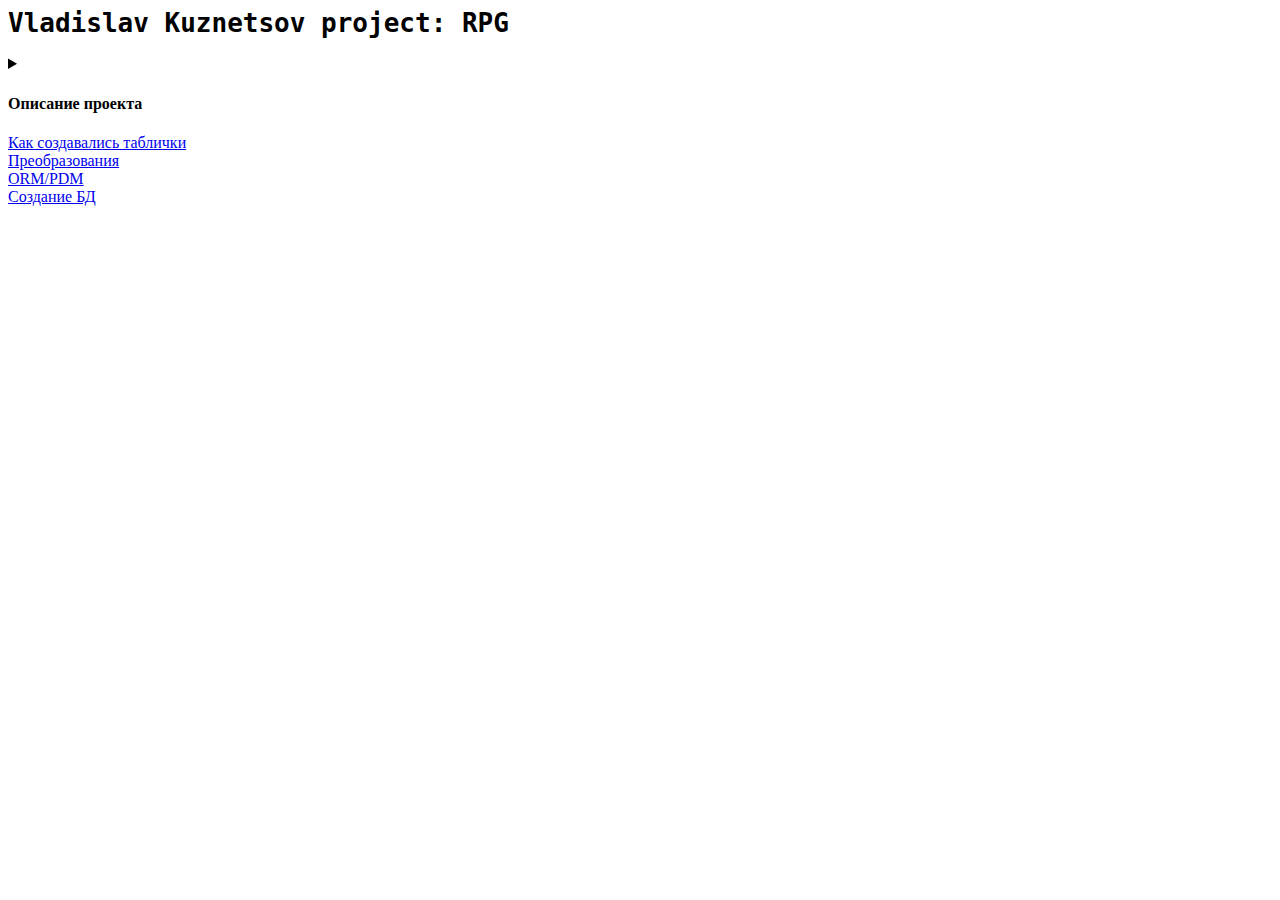
<file: index.html>
<html>
  <head>
    <link href="/styles.css" rel="stylesheet" type="text/css">
    <meta charset="utf-8">
    <title>Project</title>
  </head>
  <body>
    <h1 class="main-title">Vladislav Kuznetsov project: RPG</h1>
    <details class="spoiler project-description"><summary>
        <h4>Описание проекта</h4>
      </summary>
      <div class="indent">
        <div class="huge-text">
          <div class="line">У нас есть абстрактная Role-Playing Game</div>
<br>
          <div class="line">Представим такую ситуацию: в игре есть множество миров, которые могут создаваться игроками. Конечно же, один персонаж не может существовать во множестве миров, поэтому у одного аккаунта будет множество персонажей, которые могут создаваться для каждого мира, что мы хотим посетить. В мире существует множество мест (будем называть их картами, каждая из них будет ограничена). На картах существуют множество персонажей. Они могут быть врагами или просто неигровыми персонажами. Врагов на карте может быть много, и может быть много врагов одного типа. Однако большое число НПС запрещено делать, так как каждый неигровой персонаж несет в себе сложную стратегию, которую нужно прописывать.</div>
<br>
          <div class="line">Так же, у каждого юнита может быть множество предметов. У разных юнитов может быть много предметов одного и того же типа.</div>
<br>
          <div class="line">Игроки могут добавлять друг друга в друзья (отношение НЕ ЯВЛЯЕТСЯ симметричным)</div>
        </div>
        <details class="spoiler"><summary>
            <h4>Пример</h4>
          </summary>
          <div class="indent">
            <div class="huge-text">
              <div class="line">У нас есть 3 человека, каждый имеет по одному своему миру. Каждый человек зарегистрировал по одному герою в каждой игре.</div>
            </div>
          </div>
        </details>
      </div>
    </details>
<a href="/createtable/createtable.html">Как создавались таблички</a><br><a href="/transformation/transformation.html">Преобразования</a><br><a href="/ormpdm/ormpdm.html">ORM/PDM</a><br><a href="/createdb/createdb.html">Создание БД</a></body>
</html>
</file>
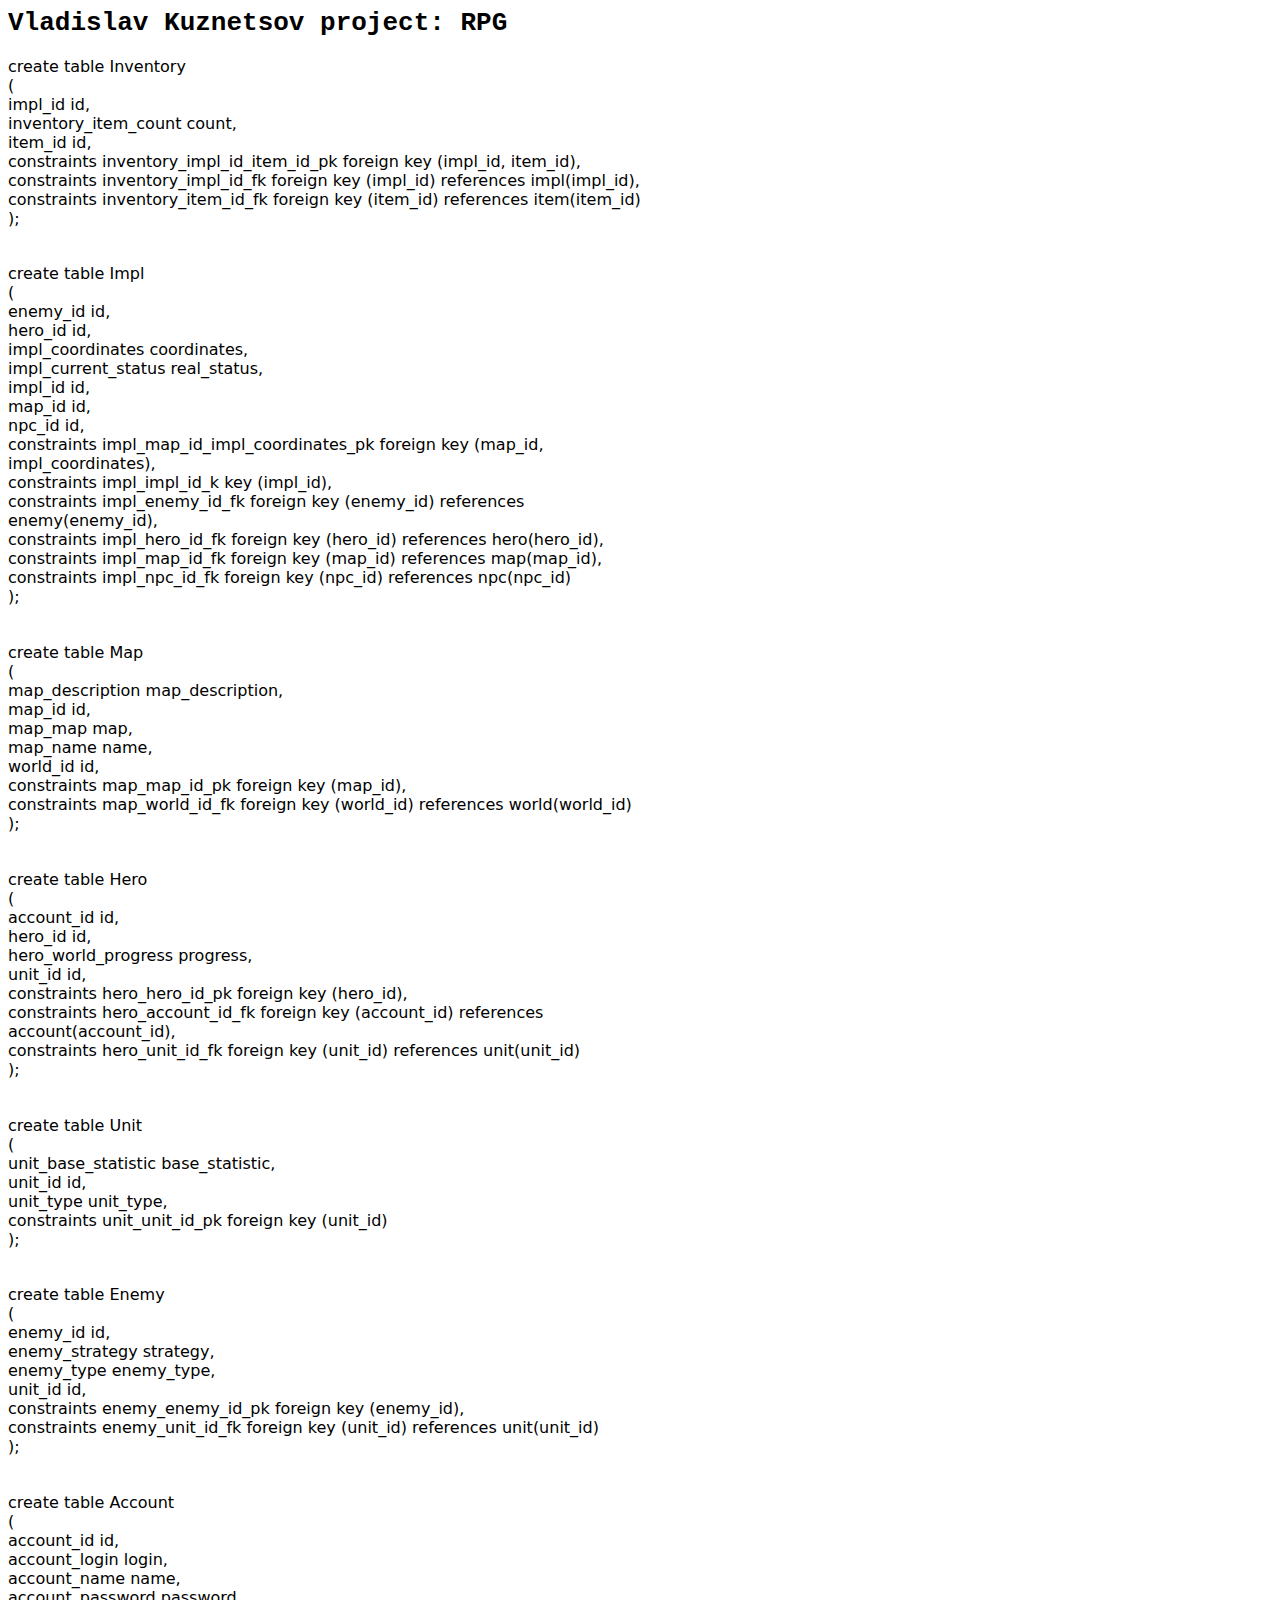
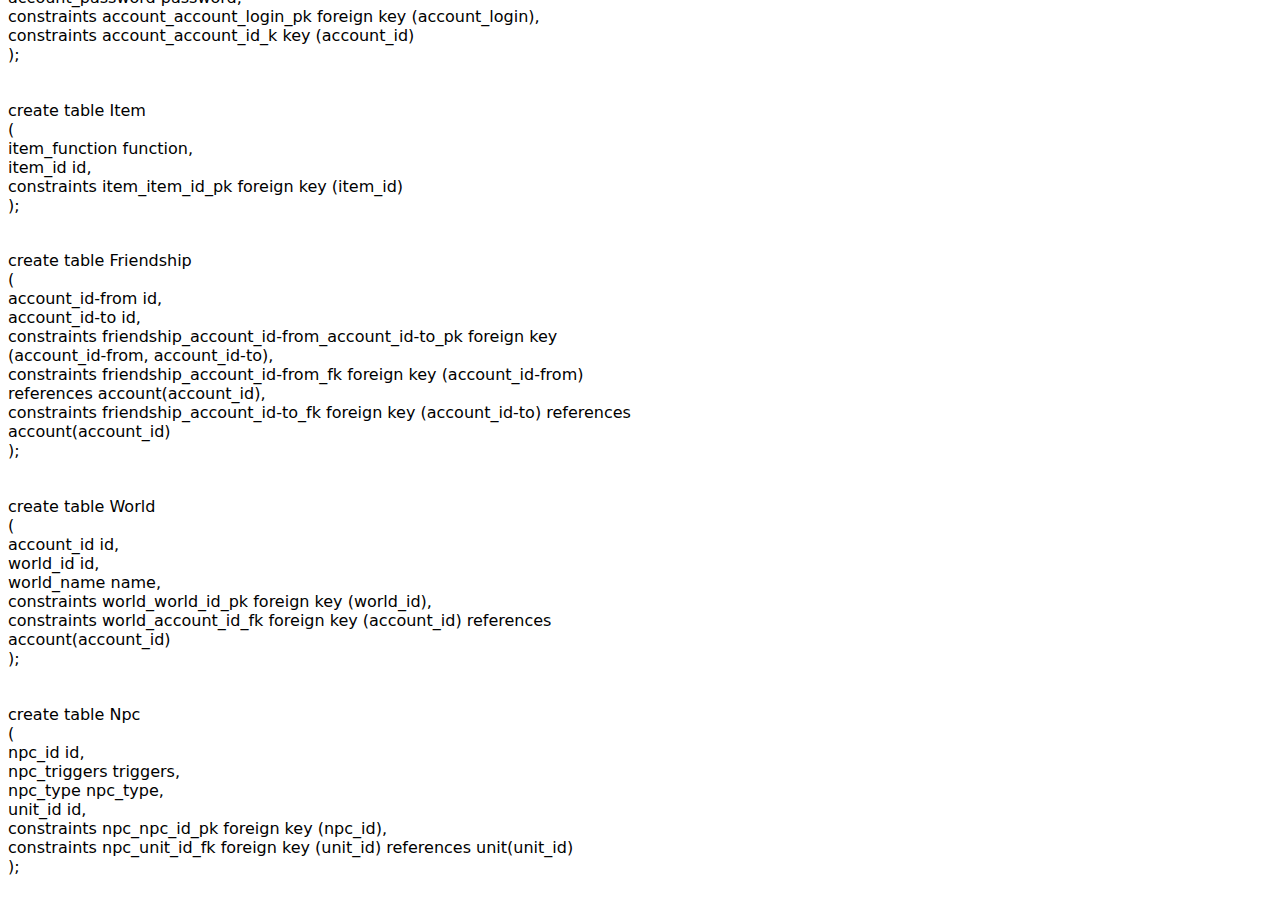
<file: createdb/createdb.html>
<html>
  <head>
    <link href="/styles.css" rel="stylesheet" type="text/css">
    <meta charset="utf-8">
    <title>Создание DB</title>
  </head>
  <body>
    <h1 class="main-title">Vladislav Kuznetsov project: RPG</h1>
    <h3></h3>
    <div class="huge-text">
      <div class="line">create table Inventory</div>
      <div class="line">(</div>
      <div class="line">impl_id id,</div>
      <div class="line">inventory_item_count count,</div>
      <div class="line">item_id id,</div>
      <div class="line">constraints inventory_impl_id_item_id_pk foreign key (impl_id, item_id),</div>
      <div class="line">constraints inventory_impl_id_fk foreign key (impl_id) references impl(impl_id),</div>
      <div class="line">constraints inventory_item_id_fk foreign key (item_id) references item(item_id)</div>
      <div class="line">);</div>
<br></div>
    <h3></h3>
    <div class="huge-text">
      <div class="line">create table Impl</div>
      <div class="line">(</div>
      <div class="line">enemy_id id,</div>
      <div class="line">hero_id id,</div>
      <div class="line">impl_coordinates coordinates,</div>
      <div class="line">impl_current_status real_status,</div>
      <div class="line">impl_id id,</div>
      <div class="line">map_id id,</div>
      <div class="line">npc_id id,</div>
      <div class="line">constraints impl_map_id_impl_coordinates_pk foreign key (map_id, impl_coordinates),</div>
      <div class="line">constraints impl_impl_id_k key (impl_id),</div>
      <div class="line">constraints impl_enemy_id_fk foreign key (enemy_id) references enemy(enemy_id),</div>
      <div class="line">constraints impl_hero_id_fk foreign key (hero_id) references hero(hero_id),</div>
      <div class="line">constraints impl_map_id_fk foreign key (map_id) references map(map_id),</div>
      <div class="line">constraints impl_npc_id_fk foreign key (npc_id) references npc(npc_id)</div>
      <div class="line">);</div>
<br></div>
    <h3></h3>
    <div class="huge-text">
      <div class="line">create table Map</div>
      <div class="line">(</div>
      <div class="line">map_description map_description,</div>
      <div class="line">map_id id,</div>
      <div class="line">map_map map,</div>
      <div class="line">map_name name,</div>
      <div class="line">world_id id,</div>
      <div class="line">constraints map_map_id_pk foreign key (map_id),</div>
      <div class="line">constraints map_world_id_fk foreign key (world_id) references world(world_id)</div>
      <div class="line">);</div>
<br></div>
    <h3></h3>
    <div class="huge-text">
      <div class="line">create table Hero</div>
      <div class="line">(</div>
      <div class="line">account_id id,</div>
      <div class="line">hero_id id,</div>
      <div class="line">hero_world_progress progress,</div>
      <div class="line">unit_id id,</div>
      <div class="line">constraints hero_hero_id_pk foreign key (hero_id),</div>
      <div class="line">constraints hero_account_id_fk foreign key (account_id) references account(account_id),</div>
      <div class="line">constraints hero_unit_id_fk foreign key (unit_id) references unit(unit_id)</div>
      <div class="line">);</div>
<br></div>
    <h3></h3>
    <div class="huge-text">
      <div class="line">create table Unit</div>
      <div class="line">(</div>
      <div class="line">unit_base_statistic base_statistic,</div>
      <div class="line">unit_id id,</div>
      <div class="line">unit_type unit_type,</div>
      <div class="line">constraints unit_unit_id_pk foreign key (unit_id)</div>
      <div class="line">);</div>
<br></div>
    <h3></h3>
    <div class="huge-text">
      <div class="line">create table Enemy</div>
      <div class="line">(</div>
      <div class="line">enemy_id id,</div>
      <div class="line">enemy_strategy strategy,</div>
      <div class="line">enemy_type enemy_type,</div>
      <div class="line">unit_id id,</div>
      <div class="line">constraints enemy_enemy_id_pk foreign key (enemy_id),</div>
      <div class="line">constraints enemy_unit_id_fk foreign key (unit_id) references unit(unit_id)</div>
      <div class="line">);</div>
<br></div>
    <h3></h3>
    <div class="huge-text">
      <div class="line">create table Account</div>
      <div class="line">(</div>
      <div class="line">account_id id,</div>
      <div class="line">account_login login,</div>
      <div class="line">account_name name,</div>
      <div class="line">account_password password,</div>
      <div class="line">constraints account_account_login_pk foreign key (account_login),</div>
      <div class="line">constraints account_account_id_k key (account_id)</div>
      <div class="line">);</div>
<br></div>
    <h3></h3>
    <div class="huge-text">
      <div class="line">create table Item</div>
      <div class="line">(</div>
      <div class="line">item_function function,</div>
      <div class="line">item_id id,</div>
      <div class="line">constraints item_item_id_pk foreign key (item_id)</div>
      <div class="line">);</div>
<br></div>
    <h3></h3>
    <div class="huge-text">
      <div class="line">create table Friendship</div>
      <div class="line">(</div>
      <div class="line">account_id-from id,</div>
      <div class="line">account_id-to id,</div>
      <div class="line">constraints friendship_account_id-from_account_id-to_pk foreign key (account_id-from, account_id-to),</div>
      <div class="line">constraints friendship_account_id-from_fk foreign key (account_id-from) references account(account_id),</div>
      <div class="line">constraints friendship_account_id-to_fk foreign key (account_id-to) references account(account_id)</div>
      <div class="line">);</div>
<br></div>
    <h3></h3>
    <div class="huge-text">
      <div class="line">create table World</div>
      <div class="line">(</div>
      <div class="line">account_id id,</div>
      <div class="line">world_id id,</div>
      <div class="line">world_name name,</div>
      <div class="line">constraints world_world_id_pk foreign key (world_id),</div>
      <div class="line">constraints world_account_id_fk foreign key (account_id) references account(account_id)</div>
      <div class="line">);</div>
<br></div>
    <h3></h3>
    <div class="huge-text">
      <div class="line">create table Npc</div>
      <div class="line">(</div>
      <div class="line">npc_id id,</div>
      <div class="line">npc_triggers triggers,</div>
      <div class="line">npc_type npc_type,</div>
      <div class="line">unit_id id,</div>
      <div class="line">constraints npc_npc_id_pk foreign key (npc_id),</div>
      <div class="line">constraints npc_unit_id_fk foreign key (unit_id) references unit(unit_id)</div>
      <div class="line">);</div>
<br></div>
  </body>
</html>
</file>
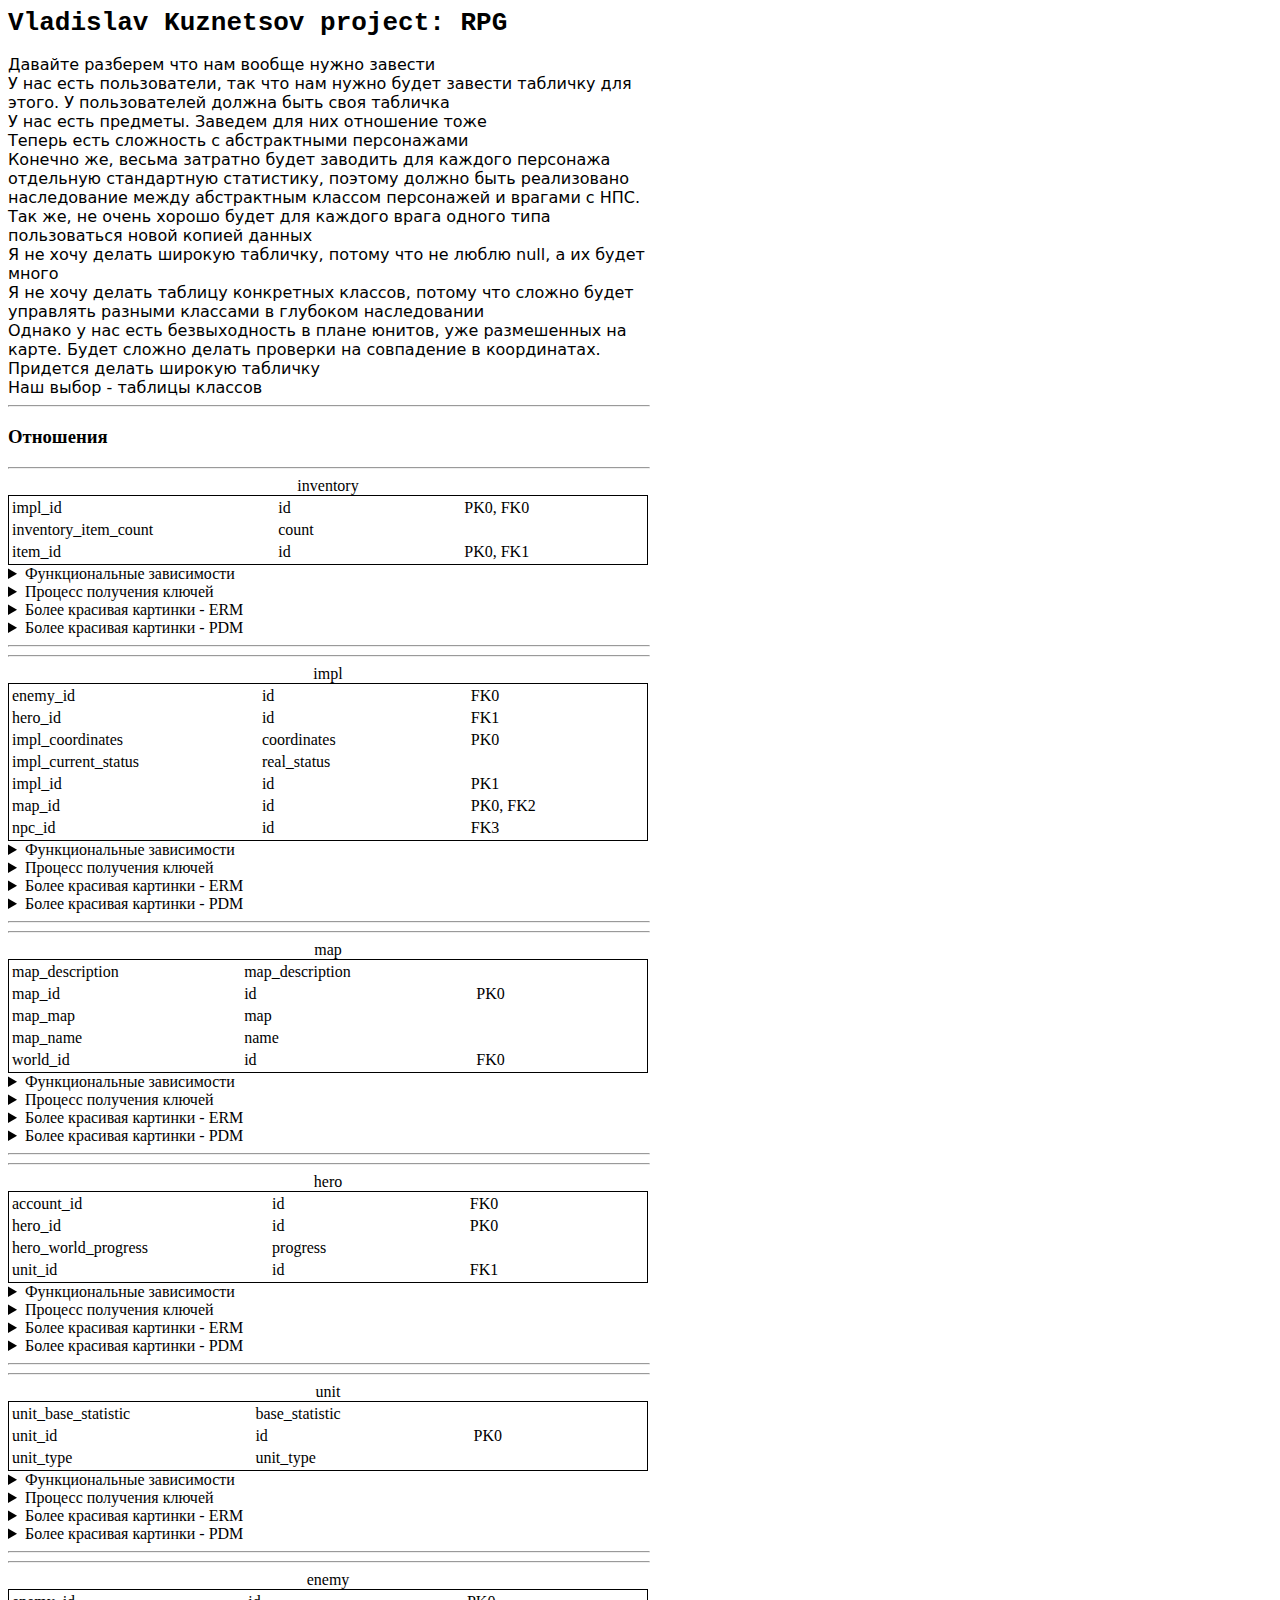
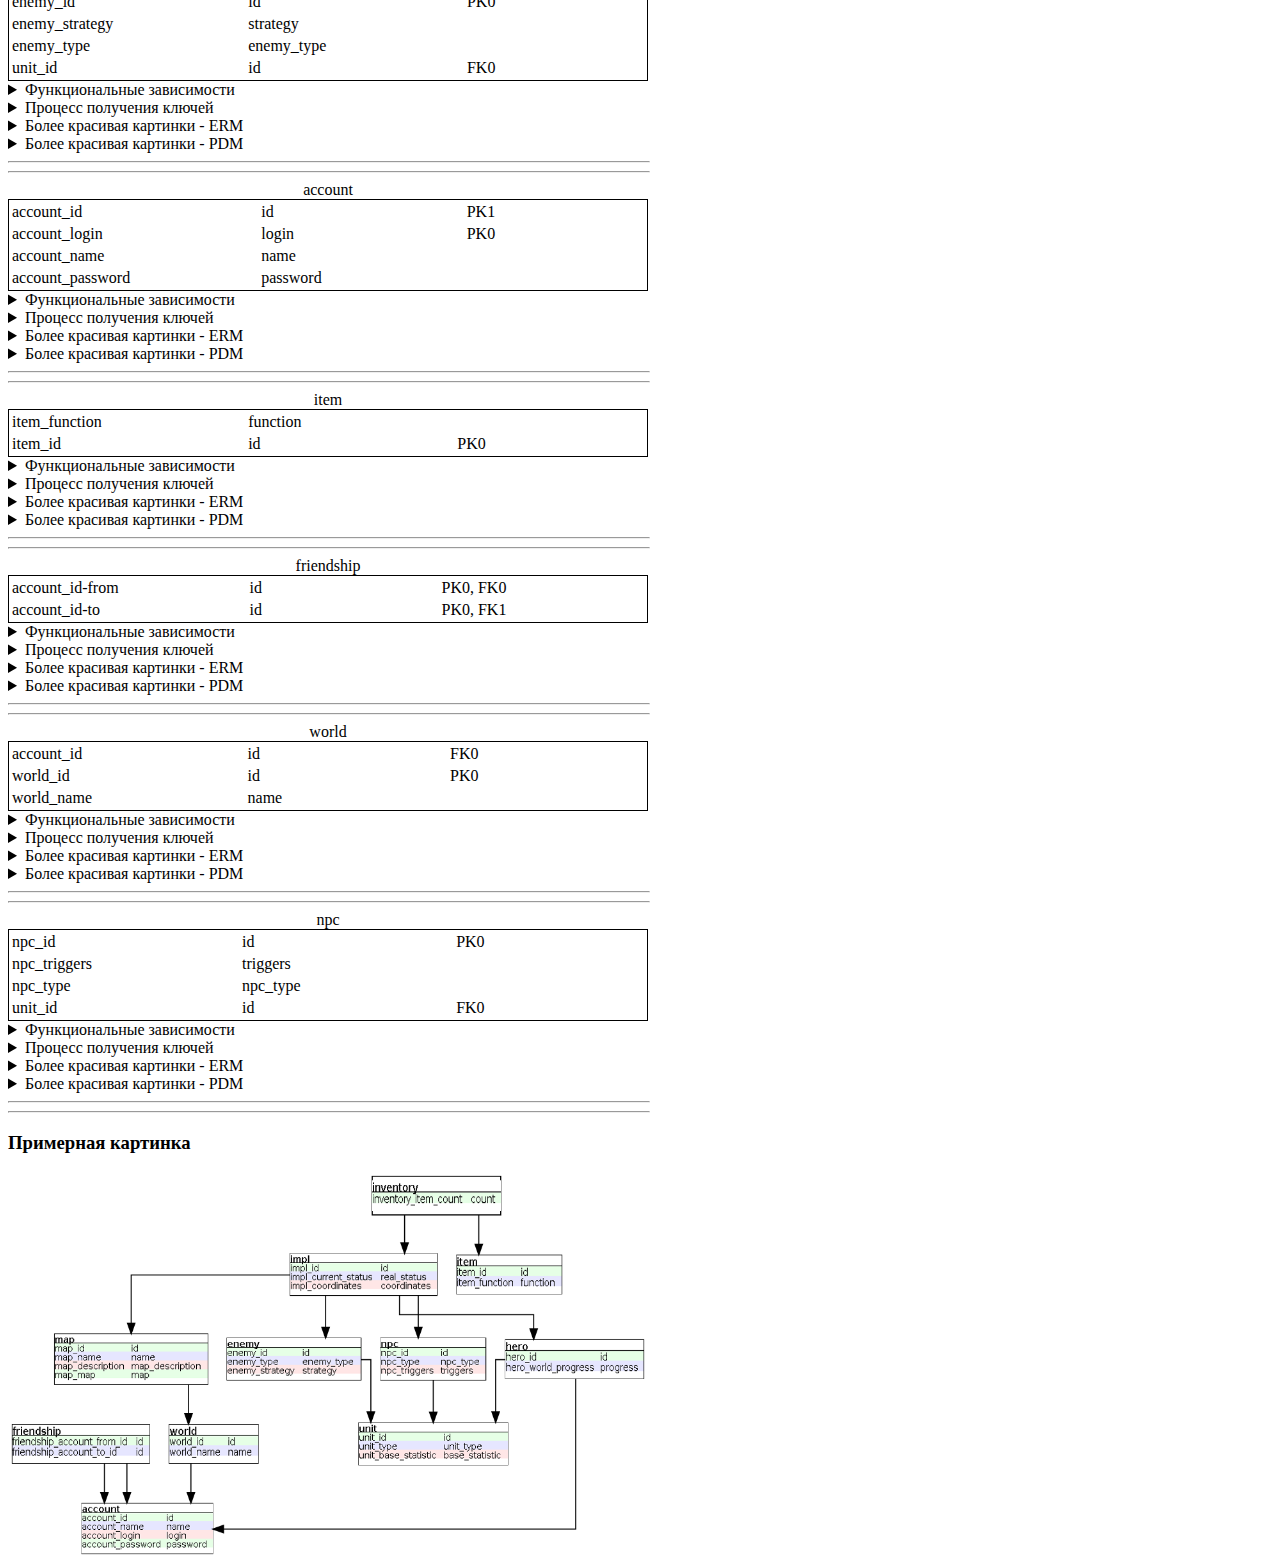
<file: createtable/createtable.html>
<html>
  <head>
    <link href="/styles.css" rel="stylesheet" type="text/css">
    <meta charset="utf-8">
    <title>О Создании</title>
  </head>
  <body>
    <h1 class="main-title">Vladislav Kuznetsov project: RPG</h1>
    <div class="huge-text">
      <div class="line">Давайте разберем что нам вообще нужно завести</div>
      <div class="line">У нас есть пользователи, так что нам нужно будет завести табличку для этого. У пользователей должна быть своя табличка</div>
      <div class="line">У нас есть предметы. Заведем для них отношение тоже</div>
      <div class="line">Теперь есть сложность с абстрактными персонажами</div>
      <div class="line">Конечно же, весьма затратно будет заводить для каждого персонажа отдельную стандартную статистику, поэтому должно быть реализовано наследование между абстрактным классом персонажей и врагами с НПС. Так же, не очень хорошо будет для каждого врага одного типа пользоваться новой копией данных</div>
      <div class="line">Я не хочу делать широкую табличку, потому что не люблю null, а их будет много</div>
      <div class="line">Я не хочу делать таблицу конкретных классов, потому что сложно будет управлять разными классами в глубоком наследовании</div>
      <div class="line">Однако у нас есть безвыходность в плане юнитов, уже размешенных на карте. Будет сложно делать проверки на совпадение в координатах. Придется делать широкую табличку</div>
      <div class="line">Наш выбор - таблицы классов</div>
    </div>
    <hr>
    <h3>Отношения</h3>
    <hr>
    <table class="relation-table">
      <caption>inventory</caption>
      <tr>
        <td class="no-borders">impl_id</td>
        <td class="no-borders">id</td>
        <td class="no-borders">PK0, FK0</td>
      </tr>
      <tr>
        <td class="no-borders">inventory_item_count</td>
        <td class="no-borders">count</td>
        <td class="no-borders"></td>
      </tr>
      <tr>
        <td class="no-borders">item_id</td>
        <td class="no-borders">id</td>
        <td class="no-borders">PK0, FK1</td>
      </tr>
    </table>
    <details class="spoiler"><summary>Функциональные зависимости</summary>
      <div class="indent">
        <div class="huge-text">
          <div class="line">[impl_id, item_id] -&gt; [inventory_item_count] (У одного юнита может быть только одна запись о предмете одного типа)</div>
        </div>
      </div>
    </details>
    <details class="spoiler"><summary>Процесс получения ключей</summary>
      <div class="indent">
        <div class="huge-text">
          <div class="line">Попытка убрать ключ: impl_id</div>
          <div class="line">Получено замыкание: {item_id, inventory_item_count}</div>
          <div class="line">Оно не полное. Мы не будем убирать этот ключ</div>
          <div class="line">Попытка убрать ключ: item_id</div>
          <div class="line">Получено замыкание: {impl_id, inventory_item_count}</div>
          <div class="line">Оно не полное. Мы не будем убирать этот ключ</div>
          <div class="line">Попытка убрать ключ: inventory_item_count</div>
          <div class="line">Получено замыкание: {impl_id, item_id, inventory_item_count}</div>
          <div class="line">Оно полное! Убираем ключ inventory_item_count. Подключ: impl_id, item_id</div>
          <div class="line">У нас есть ключ impl_id, item_id</div>
<br></div>
      </div>
    </details>
    <details class="spoiler"><summary>Более красивая картинки - ERM</summary>
      <div class="indent"><img alt="Тут должна была быть картинка inventory ERM, но по какой то причине она не прогрузилась" src="inventory-erm.png"></div>
    </details>
    <details class="spoiler"><summary>Более красивая картинки - PDM</summary>
      <div class="indent"><img alt="Тут должна была быть картинка inventory PDM, но по какой то причине она не прогрузилась" src="inventory-pdm.png"></div>
    </details>
    <hr>
    <hr>
    <table class="relation-table">
      <caption>impl</caption>
      <tr>
        <td class="no-borders">enemy_id</td>
        <td class="no-borders">id</td>
        <td class="no-borders">FK0</td>
      </tr>
      <tr>
        <td class="no-borders">hero_id</td>
        <td class="no-borders">id</td>
        <td class="no-borders">FK1</td>
      </tr>
      <tr>
        <td class="no-borders">impl_coordinates</td>
        <td class="no-borders">coordinates</td>
        <td class="no-borders">PK0</td>
      </tr>
      <tr>
        <td class="no-borders">impl_current_status</td>
        <td class="no-borders">real_status</td>
        <td class="no-borders"></td>
      </tr>
      <tr>
        <td class="no-borders">impl_id</td>
        <td class="no-borders">id</td>
        <td class="no-borders">PK1</td>
      </tr>
      <tr>
        <td class="no-borders">map_id</td>
        <td class="no-borders">id</td>
        <td class="no-borders">PK0, FK2</td>
      </tr>
      <tr>
        <td class="no-borders">npc_id</td>
        <td class="no-borders">id</td>
        <td class="no-borders">FK3</td>
      </tr>
    </table>
    <details class="spoiler"><summary>Функциональные зависимости</summary>
      <div class="indent">
        <div class="huge-text">
          <div class="line">[impl_id] -&gt; [map_id, impl_current_status, impl_coordinates, enemy_id, npc_id, hero_id] (По id записи мы должны получать, что это за запись)</div>
          <div class="line">[map_id, impl_coordinates] -&gt; [impl_id, impl_current_status, enemy_id, npc_id, hero_id] (В одном месте может находиться только один объект юнита)</div>
        </div>
      </div>
    </details>
    <details class="spoiler"><summary>Процесс получения ключей</summary>
      <div class="indent">
        <div class="huge-text">
          <div class="line">Попытка убрать ключ: impl_id</div>
          <div class="line">Получено замыкание: {map_id, impl_current_status, impl_coordinates, enemy_id, npc_id, hero_id, impl_id}</div>
          <div class="line">Оно полное! Убираем ключ impl_id. Подключ: map_id, impl_current_status, impl_coordinates, enemy_id, npc_id, hero_id</div>
          <div class="line">Попытка убрать ключ: map_id</div>
          <div class="line">Получено замыкание: {impl_current_status, impl_coordinates, enemy_id, npc_id, hero_id}</div>
          <div class="line">Оно не полное. Мы не будем убирать этот ключ</div>
          <div class="line">Попытка убрать ключ: impl_current_status</div>
          <div class="line">Получено замыкание: {map_id, impl_coordinates, enemy_id, npc_id, hero_id, impl_id, impl_current_status}</div>
          <div class="line">Оно полное! Убираем ключ impl_current_status. Подключ: map_id, impl_coordinates, enemy_id, npc_id, hero_id</div>
          <div class="line">Попытка убрать ключ: impl_coordinates</div>
          <div class="line">Получено замыкание: {map_id, enemy_id, npc_id, hero_id}</div>
          <div class="line">Оно не полное. Мы не будем убирать этот ключ</div>
          <div class="line">Попытка убрать ключ: enemy_id</div>
          <div class="line">Получено замыкание: {map_id, impl_coordinates, npc_id, hero_id, impl_id, impl_current_status, enemy_id}</div>
          <div class="line">Оно полное! Убираем ключ enemy_id. Подключ: map_id, impl_coordinates, npc_id, hero_id</div>
          <div class="line">Попытка убрать ключ: npc_id</div>
          <div class="line">Получено замыкание: {map_id, impl_coordinates, hero_id, impl_id, impl_current_status, enemy_id, npc_id}</div>
          <div class="line">Оно полное! Убираем ключ npc_id. Подключ: map_id, impl_coordinates, hero_id</div>
          <div class="line">Попытка убрать ключ: hero_id</div>
          <div class="line">Получено замыкание: {map_id, impl_coordinates, impl_id, impl_current_status, enemy_id, npc_id, hero_id}</div>
          <div class="line">Оно полное! Убираем ключ hero_id. Подключ: map_id, impl_coordinates</div>
          <div class="line">У нас есть ключ map_id, impl_coordinates</div>
          <div class="line">Попытка убрать ключ: hero_id</div>
          <div class="line">Получено замыкание: {map_id, impl_coordinates, npc_id, impl_id, impl_current_status, enemy_id, hero_id}</div>
          <div class="line">Оно полное! Убираем ключ hero_id. Подключ: map_id, impl_coordinates, npc_id</div>
          <div class="line">Попытка убрать ключ: npc_id</div>
          <div class="line">Попытка убрать ключ: npc_id</div>
          <div class="line">Получено замыкание: {map_id, impl_coordinates, enemy_id, hero_id, impl_id, impl_current_status, npc_id}</div>
          <div class="line">Оно полное! Убираем ключ npc_id. Подключ: map_id, impl_coordinates, enemy_id, hero_id</div>
          <div class="line">Попытка убрать ключ: enemy_id</div>
          <div class="line">Попытка убрать ключ: hero_id</div>
          <div class="line">Получено замыкание: {map_id, impl_coordinates, enemy_id, impl_id, impl_current_status, npc_id, hero_id}</div>
          <div class="line">Оно полное! Убираем ключ hero_id. Подключ: map_id, impl_coordinates, enemy_id</div>
          <div class="line">Попытка убрать ключ: enemy_id</div>
          <div class="line">Попытка убрать ключ: hero_id</div>
          <div class="line">Получено замыкание: {map_id, impl_coordinates, enemy_id, npc_id, impl_id, impl_current_status, hero_id}</div>
          <div class="line">Оно полное! Убираем ключ hero_id. Подключ: map_id, impl_coordinates, enemy_id, npc_id</div>
          <div class="line">Попытка убрать ключ: enemy_id</div>
          <div class="line">Попытка убрать ключ: npc_id</div>
          <div class="line">Попытка убрать ключ: impl_coordinates</div>
          <div class="line">Получено замыкание: {map_id, impl_current_status, enemy_id, npc_id, hero_id}</div>
          <div class="line">Оно не полное. Мы не будем убирать этот ключ</div>
          <div class="line">Попытка убрать ключ: enemy_id</div>
          <div class="line">Получено замыкание: {map_id, impl_current_status, impl_coordinates, npc_id, hero_id, impl_id, enemy_id}</div>
          <div class="line">Оно полное! Убираем ключ enemy_id. Подключ: map_id, impl_current_status, impl_coordinates, npc_id, hero_id</div>
          <div class="line">Попытка убрать ключ: impl_current_status</div>
          <div class="line">Попытка убрать ключ: npc_id</div>
          <div class="line">Получено замыкание: {map_id, impl_current_status, impl_coordinates, hero_id, impl_id, enemy_id, npc_id}</div>
          <div class="line">Оно полное! Убираем ключ npc_id. Подключ: map_id, impl_current_status, impl_coordinates, hero_id</div>
          <div class="line">Попытка убрать ключ: impl_current_status</div>
          <div class="line">Попытка убрать ключ: hero_id</div>
          <div class="line">Получено замыкание: {map_id, impl_current_status, impl_coordinates, impl_id, enemy_id, npc_id, hero_id}</div>
          <div class="line">Оно полное! Убираем ключ hero_id. Подключ: map_id, impl_current_status, impl_coordinates</div>
          <div class="line">Попытка убрать ключ: impl_current_status</div>
          <div class="line">Попытка убрать ключ: hero_id</div>
          <div class="line">Получено замыкание: {map_id, impl_current_status, impl_coordinates, npc_id, impl_id, enemy_id, hero_id}</div>
          <div class="line">Оно полное! Убираем ключ hero_id. Подключ: map_id, impl_current_status, impl_coordinates, npc_id</div>
          <div class="line">Попытка убрать ключ: impl_current_status</div>
          <div class="line">Попытка убрать ключ: npc_id</div>
          <div class="line">Попытка убрать ключ: npc_id</div>
          <div class="line">Получено замыкание: {map_id, impl_current_status, impl_coordinates, enemy_id, hero_id, impl_id, npc_id}</div>
          <div class="line">Оно полное! Убираем ключ npc_id. Подключ: map_id, impl_current_status, impl_coordinates, enemy_id, hero_id</div>
          <div class="line">Попытка убрать ключ: impl_current_status</div>
          <div class="line">Попытка убрать ключ: enemy_id</div>
          <div class="line">Попытка убрать ключ: hero_id</div>
          <div class="line">Получено замыкание: {map_id, impl_current_status, impl_coordinates, enemy_id, impl_id, npc_id, hero_id}</div>
          <div class="line">Оно полное! Убираем ключ hero_id. Подключ: map_id, impl_current_status, impl_coordinates, enemy_id</div>
          <div class="line">Попытка убрать ключ: impl_current_status</div>
          <div class="line">Попытка убрать ключ: enemy_id</div>
          <div class="line">Попытка убрать ключ: hero_id</div>
          <div class="line">Получено замыкание: {map_id, impl_current_status, impl_coordinates, enemy_id, npc_id, impl_id, hero_id}</div>
          <div class="line">Оно полное! Убираем ключ hero_id. Подключ: map_id, impl_current_status, impl_coordinates, enemy_id, npc_id</div>
          <div class="line">Попытка убрать ключ: impl_current_status</div>
          <div class="line">Попытка убрать ключ: enemy_id</div>
          <div class="line">Попытка убрать ключ: npc_id</div>
          <div class="line">Попытка убрать ключ: map_id</div>
          <div class="line">Получено замыкание: {impl_id, impl_current_status, impl_coordinates, enemy_id, npc_id, hero_id, map_id}</div>
          <div class="line">Оно полное! Убираем ключ map_id. Подключ: impl_id, impl_current_status, impl_coordinates, enemy_id, npc_id, hero_id</div>
          <div class="line">Попытка убрать ключ: impl_id</div>
          <div class="line">Попытка убрать ключ: impl_current_status</div>
          <div class="line">Получено замыкание: {impl_id, impl_coordinates, enemy_id, npc_id, hero_id, map_id, impl_current_status}</div>
          <div class="line">Оно полное! Убираем ключ impl_current_status. Подключ: impl_id, impl_coordinates, enemy_id, npc_id, hero_id</div>
          <div class="line">Попытка убрать ключ: impl_id</div>
          <div class="line">Получено замыкание: {impl_coordinates, enemy_id, npc_id, hero_id}</div>
          <div class="line">Оно не полное. Мы не будем убирать этот ключ</div>
          <div class="line">Попытка убрать ключ: impl_coordinates</div>
          <div class="line">Получено замыкание: {impl_id, enemy_id, npc_id, hero_id, map_id, impl_current_status, impl_coordinates}</div>
          <div class="line">Оно полное! Убираем ключ impl_coordinates. Подключ: impl_id, enemy_id, npc_id, hero_id</div>
          <div class="line">Попытка убрать ключ: enemy_id</div>
          <div class="line">Получено замыкание: {impl_id, npc_id, hero_id, map_id, impl_current_status, impl_coordinates, enemy_id}</div>
          <div class="line">Оно полное! Убираем ключ enemy_id. Подключ: impl_id, npc_id, hero_id</div>
          <div class="line">Попытка убрать ключ: npc_id</div>
          <div class="line">Получено замыкание: {impl_id, hero_id, map_id, impl_current_status, impl_coordinates, enemy_id, npc_id}</div>
          <div class="line">Оно полное! Убираем ключ npc_id. Подключ: impl_id, hero_id</div>
          <div class="line">Попытка убрать ключ: hero_id</div>
          <div class="line">Получено замыкание: {impl_id, map_id, impl_current_status, impl_coordinates, enemy_id, npc_id, hero_id}</div>
          <div class="line">Оно полное! Убираем ключ hero_id. Подключ: impl_id</div>
          <div class="line">У нас есть ключ impl_id</div>
          <div class="line">Попытка убрать ключ: hero_id</div>
          <div class="line">Получено замыкание: {impl_id, npc_id, map_id, impl_current_status, impl_coordinates, enemy_id, hero_id}</div>
          <div class="line">Оно полное! Убираем ключ hero_id. Подключ: impl_id, npc_id</div>
          <div class="line">Попытка убрать ключ: npc_id</div>
          <div class="line">Попытка убрать ключ: npc_id</div>
          <div class="line">Получено замыкание: {impl_id, enemy_id, hero_id, map_id, impl_current_status, impl_coordinates, npc_id}</div>
          <div class="line">Оно полное! Убираем ключ npc_id. Подключ: impl_id, enemy_id, hero_id</div>
          <div class="line">Попытка убрать ключ: enemy_id</div>
          <div class="line">Попытка убрать ключ: hero_id</div>
          <div class="line">Получено замыкание: {impl_id, enemy_id, map_id, impl_current_status, impl_coordinates, npc_id, hero_id}</div>
          <div class="line">Оно полное! Убираем ключ hero_id. Подключ: impl_id, enemy_id</div>
          <div class="line">Попытка убрать ключ: enemy_id</div>
          <div class="line">Попытка убрать ключ: hero_id</div>
          <div class="line">Получено замыкание: {impl_id, enemy_id, npc_id, map_id, impl_current_status, impl_coordinates, hero_id}</div>
          <div class="line">Оно полное! Убираем ключ hero_id. Подключ: impl_id, enemy_id, npc_id</div>
          <div class="line">Попытка убрать ключ: enemy_id</div>
          <div class="line">Попытка убрать ключ: npc_id</div>
          <div class="line">Попытка убрать ключ: enemy_id</div>
          <div class="line">Получено замыкание: {impl_id, impl_coordinates, npc_id, hero_id, map_id, impl_current_status, enemy_id}</div>
          <div class="line">Оно полное! Убираем ключ enemy_id. Подключ: impl_id, impl_coordinates, npc_id, hero_id</div>
          <div class="line">Попытка убрать ключ: impl_coordinates</div>
          <div class="line">Попытка убрать ключ: npc_id</div>
          <div class="line">Получено замыкание: {impl_id, impl_coordinates, hero_id, map_id, impl_current_status, enemy_id, npc_id}</div>
          <div class="line">Оно полное! Убираем ключ npc_id. Подключ: impl_id, impl_coordinates, hero_id</div>
          <div class="line">Попытка убрать ключ: impl_coordinates</div>
          <div class="line">Попытка убрать ключ: hero_id</div>
          <div class="line">Получено замыкание: {impl_id, impl_coordinates, map_id, impl_current_status, enemy_id, npc_id, hero_id}</div>
          <div class="line">Оно полное! Убираем ключ hero_id. Подключ: impl_id, impl_coordinates</div>
          <div class="line">Попытка убрать ключ: impl_coordinates</div>
          <div class="line">Попытка убрать ключ: hero_id</div>
          <div class="line">Получено замыкание: {impl_id, impl_coordinates, npc_id, map_id, impl_current_status, enemy_id, hero_id}</div>
          <div class="line">Оно полное! Убираем ключ hero_id. Подключ: impl_id, impl_coordinates, npc_id</div>
          <div class="line">Попытка убрать ключ: impl_coordinates</div>
          <div class="line">Попытка убрать ключ: npc_id</div>
          <div class="line">Попытка убрать ключ: npc_id</div>
          <div class="line">Получено замыкание: {impl_id, impl_coordinates, enemy_id, hero_id, map_id, impl_current_status, npc_id}</div>
          <div class="line">Оно полное! Убираем ключ npc_id. Подключ: impl_id, impl_coordinates, enemy_id, hero_id</div>
          <div class="line">Попытка убрать ключ: impl_coordinates</div>
          <div class="line">Попытка убрать ключ: enemy_id</div>
          <div class="line">Попытка убрать ключ: hero_id</div>
          <div class="line">Получено замыкание: {impl_id, impl_coordinates, enemy_id, map_id, impl_current_status, npc_id, hero_id}</div>
          <div class="line">Оно полное! Убираем ключ hero_id. Подключ: impl_id, impl_coordinates, enemy_id</div>
          <div class="line">Попытка убрать ключ: impl_coordinates</div>
          <div class="line">Попытка убрать ключ: enemy_id</div>
          <div class="line">Попытка убрать ключ: hero_id</div>
          <div class="line">Получено замыкание: {impl_id, impl_coordinates, enemy_id, npc_id, map_id, impl_current_status, hero_id}</div>
          <div class="line">Оно полное! Убираем ключ hero_id. Подключ: impl_id, impl_coordinates, enemy_id, npc_id</div>
          <div class="line">Попытка убрать ключ: impl_coordinates</div>
          <div class="line">Попытка убрать ключ: enemy_id</div>
          <div class="line">Попытка убрать ключ: npc_id</div>
          <div class="line">Попытка убрать ключ: impl_coordinates</div>
          <div class="line">Получено замыкание: {impl_id, impl_current_status, enemy_id, npc_id, hero_id, map_id, impl_coordinates}</div>
          <div class="line">Оно полное! Убираем ключ impl_coordinates. Подключ: impl_id, impl_current_status, enemy_id, npc_id, hero_id</div>
          <div class="line">Попытка убрать ключ: impl_id</div>
          <div class="line">Получено замыкание: {impl_current_status, enemy_id, npc_id, hero_id}</div>
          <div class="line">Оно не полное. Мы не будем убирать этот ключ</div>
          <div class="line">Попытка убрать ключ: impl_current_status</div>
          <div class="line">Попытка убрать ключ: enemy_id</div>
          <div class="line">Получено замыкание: {impl_id, impl_current_status, npc_id, hero_id, map_id, impl_coordinates, enemy_id}</div>
          <div class="line">Оно полное! Убираем ключ enemy_id. Подключ: impl_id, impl_current_status, npc_id, hero_id</div>
          <div class="line">Попытка убрать ключ: impl_current_status</div>
          <div class="line">Попытка убрать ключ: npc_id</div>
          <div class="line">Получено замыкание: {impl_id, impl_current_status, hero_id, map_id, impl_coordinates, enemy_id, npc_id}</div>
          <div class="line">Оно полное! Убираем ключ npc_id. Подключ: impl_id, impl_current_status, hero_id</div>
          <div class="line">Попытка убрать ключ: impl_current_status</div>
          <div class="line">Попытка убрать ключ: hero_id</div>
          <div class="line">Получено замыкание: {impl_id, impl_current_status, map_id, impl_coordinates, enemy_id, npc_id, hero_id}</div>
          <div class="line">Оно полное! Убираем ключ hero_id. Подключ: impl_id, impl_current_status</div>
          <div class="line">Попытка убрать ключ: impl_current_status</div>
          <div class="line">Попытка убрать ключ: hero_id</div>
          <div class="line">Получено замыкание: {impl_id, impl_current_status, npc_id, map_id, impl_coordinates, enemy_id, hero_id}</div>
          <div class="line">Оно полное! Убираем ключ hero_id. Подключ: impl_id, impl_current_status, npc_id</div>
          <div class="line">Попытка убрать ключ: impl_current_status</div>
          <div class="line">Попытка убрать ключ: npc_id</div>
          <div class="line">Попытка убрать ключ: npc_id</div>
          <div class="line">Получено замыкание: {impl_id, impl_current_status, enemy_id, hero_id, map_id, impl_coordinates, npc_id}</div>
          <div class="line">Оно полное! Убираем ключ npc_id. Подключ: impl_id, impl_current_status, enemy_id, hero_id</div>
          <div class="line">Попытка убрать ключ: impl_current_status</div>
          <div class="line">Попытка убрать ключ: enemy_id</div>
          <div class="line">Попытка убрать ключ: hero_id</div>
          <div class="line">Получено замыкание: {impl_id, impl_current_status, enemy_id, map_id, impl_coordinates, npc_id, hero_id}</div>
          <div class="line">Оно полное! Убираем ключ hero_id. Подключ: impl_id, impl_current_status, enemy_id</div>
          <div class="line">Попытка убрать ключ: impl_current_status</div>
          <div class="line">Попытка убрать ключ: enemy_id</div>
          <div class="line">Попытка убрать ключ: hero_id</div>
          <div class="line">Получено замыкание: {impl_id, impl_current_status, enemy_id, npc_id, map_id, impl_coordinates, hero_id}</div>
          <div class="line">Оно полное! Убираем ключ hero_id. Подключ: impl_id, impl_current_status, enemy_id, npc_id</div>
          <div class="line">Попытка убрать ключ: impl_current_status</div>
          <div class="line">Попытка убрать ключ: enemy_id</div>
          <div class="line">Попытка убрать ключ: npc_id</div>
          <div class="line">Попытка убрать ключ: enemy_id</div>
          <div class="line">Получено замыкание: {impl_id, impl_current_status, impl_coordinates, npc_id, hero_id, map_id, enemy_id}</div>
          <div class="line">Оно полное! Убираем ключ enemy_id. Подключ: impl_id, impl_current_status, impl_coordinates, npc_id, hero_id</div>
          <div class="line">Попытка убрать ключ: impl_id</div>
          <div class="line">Получено замыкание: {impl_current_status, impl_coordinates, npc_id, hero_id}</div>
          <div class="line">Оно не полное. Мы не будем убирать этот ключ</div>
          <div class="line">Попытка убрать ключ: impl_current_status</div>
          <div class="line">Попытка убрать ключ: impl_coordinates</div>
          <div class="line">Попытка убрать ключ: npc_id</div>
          <div class="line">Получено замыкание: {impl_id, impl_current_status, impl_coordinates, hero_id, map_id, enemy_id, npc_id}</div>
          <div class="line">Оно полное! Убираем ключ npc_id. Подключ: impl_id, impl_current_status, impl_coordinates, hero_id</div>
          <div class="line">Попытка убрать ключ: impl_current_status</div>
          <div class="line">Попытка убрать ключ: impl_coordinates</div>
          <div class="line">Попытка убрать ключ: hero_id</div>
          <div class="line">Получено замыкание: {impl_id, impl_current_status, impl_coordinates, map_id, enemy_id, npc_id, hero_id}</div>
          <div class="line">Оно полное! Убираем ключ hero_id. Подключ: impl_id, impl_current_status, impl_coordinates</div>
          <div class="line">Попытка убрать ключ: impl_current_status</div>
          <div class="line">Попытка убрать ключ: impl_coordinates</div>
          <div class="line">Попытка убрать ключ: hero_id</div>
          <div class="line">Получено замыкание: {impl_id, impl_current_status, impl_coordinates, npc_id, map_id, enemy_id, hero_id}</div>
          <div class="line">Оно полное! Убираем ключ hero_id. Подключ: impl_id, impl_current_status, impl_coordinates, npc_id</div>
          <div class="line">Попытка убрать ключ: impl_current_status</div>
          <div class="line">Попытка убрать ключ: impl_coordinates</div>
          <div class="line">Попытка убрать ключ: npc_id</div>
          <div class="line">Попытка убрать ключ: npc_id</div>
          <div class="line">Получено замыкание: {impl_id, impl_current_status, impl_coordinates, enemy_id, hero_id, map_id, npc_id}</div>
          <div class="line">Оно полное! Убираем ключ npc_id. Подключ: impl_id, impl_current_status, impl_coordinates, enemy_id, hero_id</div>
          <div class="line">Попытка убрать ключ: impl_id</div>
          <div class="line">Получено замыкание: {impl_current_status, impl_coordinates, enemy_id, hero_id}</div>
          <div class="line">Оно не полное. Мы не будем убирать этот ключ</div>
          <div class="line">Попытка убрать ключ: impl_current_status</div>
          <div class="line">Попытка убрать ключ: impl_coordinates</div>
          <div class="line">Попытка убрать ключ: enemy_id</div>
          <div class="line">Попытка убрать ключ: hero_id</div>
          <div class="line">Получено замыкание: {impl_id, impl_current_status, impl_coordinates, enemy_id, map_id, npc_id, hero_id}</div>
          <div class="line">Оно полное! Убираем ключ hero_id. Подключ: impl_id, impl_current_status, impl_coordinates, enemy_id</div>
          <div class="line">Попытка убрать ключ: impl_current_status</div>
          <div class="line">Попытка убрать ключ: impl_coordinates</div>
          <div class="line">Попытка убрать ключ: enemy_id</div>
          <div class="line">Попытка убрать ключ: hero_id</div>
          <div class="line">Получено замыкание: {impl_id, impl_current_status, impl_coordinates, enemy_id, npc_id, map_id, hero_id}</div>
          <div class="line">Оно полное! Убираем ключ hero_id. Подключ: impl_id, impl_current_status, impl_coordinates, enemy_id, npc_id</div>
          <div class="line">Попытка убрать ключ: impl_id</div>
          <div class="line">Получено замыкание: {impl_current_status, impl_coordinates, enemy_id, npc_id}</div>
          <div class="line">Оно не полное. Мы не будем убирать этот ключ</div>
          <div class="line">Попытка убрать ключ: impl_current_status</div>
          <div class="line">Попытка убрать ключ: impl_coordinates</div>
          <div class="line">Попытка убрать ключ: enemy_id</div>
          <div class="line">Попытка убрать ключ: npc_id</div>
          <div class="line">Попытка убрать ключ: impl_current_status</div>
          <div class="line">Получено замыкание: {impl_id, map_id, impl_coordinates, enemy_id, npc_id, hero_id, impl_current_status}</div>
          <div class="line">Оно полное! Убираем ключ impl_current_status. Подключ: impl_id, map_id, impl_coordinates, enemy_id, npc_id, hero_id</div>
          <div class="line">Попытка убрать ключ: impl_id</div>
          <div class="line">Попытка убрать ключ: map_id</div>
          <div class="line">Попытка убрать ключ: impl_coordinates</div>
          <div class="line">Получено замыкание: {impl_id, map_id, enemy_id, npc_id, hero_id, impl_current_status, impl_coordinates}</div>
          <div class="line">Оно полное! Убираем ключ impl_coordinates. Подключ: impl_id, map_id, enemy_id, npc_id, hero_id</div>
          <div class="line">Попытка убрать ключ: impl_id</div>
          <div class="line">Попытка убрать ключ: map_id</div>
          <div class="line">Попытка убрать ключ: enemy_id</div>
          <div class="line">Получено замыкание: {impl_id, map_id, npc_id, hero_id, impl_current_status, impl_coordinates, enemy_id}</div>
          <div class="line">Оно полное! Убираем ключ enemy_id. Подключ: impl_id, map_id, npc_id, hero_id</div>
          <div class="line">Попытка убрать ключ: impl_id</div>
          <div class="line">Получено замыкание: {map_id, npc_id, hero_id}</div>
          <div class="line">Оно не полное. Мы не будем убирать этот ключ</div>
          <div class="line">Попытка убрать ключ: map_id</div>
          <div class="line">Попытка убрать ключ: npc_id</div>
          <div class="line">Получено замыкание: {impl_id, map_id, hero_id, impl_current_status, impl_coordinates, enemy_id, npc_id}</div>
          <div class="line">Оно полное! Убираем ключ npc_id. Подключ: impl_id, map_id, hero_id</div>
          <div class="line">Попытка убрать ключ: map_id</div>
          <div class="line">Попытка убрать ключ: hero_id</div>
          <div class="line">Получено замыкание: {impl_id, map_id, impl_current_status, impl_coordinates, enemy_id, npc_id, hero_id}</div>
          <div class="line">Оно полное! Убираем ключ hero_id. Подключ: impl_id, map_id</div>
          <div class="line">Попытка убрать ключ: map_id</div>
          <div class="line">Попытка убрать ключ: hero_id</div>
          <div class="line">Получено замыкание: {impl_id, map_id, npc_id, impl_current_status, impl_coordinates, enemy_id, hero_id}</div>
          <div class="line">Оно полное! Убираем ключ hero_id. Подключ: impl_id, map_id, npc_id</div>
          <div class="line">Попытка убрать ключ: map_id</div>
          <div class="line">Попытка убрать ключ: npc_id</div>
          <div class="line">Попытка убрать ключ: npc_id</div>
          <div class="line">Получено замыкание: {impl_id, map_id, enemy_id, hero_id, impl_current_status, impl_coordinates, npc_id}</div>
          <div class="line">Оно полное! Убираем ключ npc_id. Подключ: impl_id, map_id, enemy_id, hero_id</div>
          <div class="line">Попытка убрать ключ: impl_id</div>
          <div class="line">Получено замыкание: {map_id, enemy_id, hero_id}</div>
          <div class="line">Оно не полное. Мы не будем убирать этот ключ</div>
          <div class="line">Попытка убрать ключ: map_id</div>
          <div class="line">Попытка убрать ключ: enemy_id</div>
          <div class="line">Попытка убрать ключ: hero_id</div>
          <div class="line">Получено замыкание: {impl_id, map_id, enemy_id, impl_current_status, impl_coordinates, npc_id, hero_id}</div>
          <div class="line">Оно полное! Убираем ключ hero_id. Подключ: impl_id, map_id, enemy_id</div>
          <div class="line">Попытка убрать ключ: map_id</div>
          <div class="line">Попытка убрать ключ: enemy_id</div>
          <div class="line">Попытка убрать ключ: hero_id</div>
          <div class="line">Получено замыкание: {impl_id, map_id, enemy_id, npc_id, impl_current_status, impl_coordinates, hero_id}</div>
          <div class="line">Оно полное! Убираем ключ hero_id. Подключ: impl_id, map_id, enemy_id, npc_id</div>
          <div class="line">Попытка убрать ключ: impl_id</div>
          <div class="line">Получено замыкание: {map_id, enemy_id, npc_id}</div>
          <div class="line">Оно не полное. Мы не будем убирать этот ключ</div>
          <div class="line">Попытка убрать ключ: map_id</div>
          <div class="line">Попытка убрать ключ: enemy_id</div>
          <div class="line">Попытка убрать ключ: npc_id</div>
          <div class="line">Попытка убрать ключ: enemy_id</div>
          <div class="line">Получено замыкание: {impl_id, map_id, impl_coordinates, npc_id, hero_id, impl_current_status, enemy_id}</div>
          <div class="line">Оно полное! Убираем ключ enemy_id. Подключ: impl_id, map_id, impl_coordinates, npc_id, hero_id</div>
          <div class="line">Попытка убрать ключ: impl_id</div>
          <div class="line">Попытка убрать ключ: map_id</div>
          <div class="line">Попытка убрать ключ: impl_coordinates</div>
          <div class="line">Попытка убрать ключ: npc_id</div>
          <div class="line">Получено замыкание: {impl_id, map_id, impl_coordinates, hero_id, impl_current_status, enemy_id, npc_id}</div>
          <div class="line">Оно полное! Убираем ключ npc_id. Подключ: impl_id, map_id, impl_coordinates, hero_id</div>
          <div class="line">Попытка убрать ключ: impl_id</div>
          <div class="line">Попытка убрать ключ: map_id</div>
          <div class="line">Попытка убрать ключ: impl_coordinates</div>
          <div class="line">Попытка убрать ключ: hero_id</div>
          <div class="line">Получено замыкание: {impl_id, map_id, impl_coordinates, impl_current_status, enemy_id, npc_id, hero_id}</div>
          <div class="line">Оно полное! Убираем ключ hero_id. Подключ: impl_id, map_id, impl_coordinates</div>
          <div class="line">Попытка убрать ключ: impl_id</div>
          <div class="line">Попытка убрать ключ: map_id</div>
          <div class="line">Попытка убрать ключ: impl_coordinates</div>
          <div class="line">Попытка убрать ключ: hero_id</div>
          <div class="line">Получено замыкание: {impl_id, map_id, impl_coordinates, npc_id, impl_current_status, enemy_id, hero_id}</div>
          <div class="line">Оно полное! Убираем ключ hero_id. Подключ: impl_id, map_id, impl_coordinates, npc_id</div>
          <div class="line">Попытка убрать ключ: impl_id</div>
          <div class="line">Попытка убрать ключ: map_id</div>
          <div class="line">Попытка убрать ключ: impl_coordinates</div>
          <div class="line">Попытка убрать ключ: npc_id</div>
          <div class="line">Попытка убрать ключ: npc_id</div>
          <div class="line">Получено замыкание: {impl_id, map_id, impl_coordinates, enemy_id, hero_id, impl_current_status, npc_id}</div>
          <div class="line">Оно полное! Убираем ключ npc_id. Подключ: impl_id, map_id, impl_coordinates, enemy_id, hero_id</div>
          <div class="line">Попытка убрать ключ: impl_id</div>
          <div class="line">Попытка убрать ключ: map_id</div>
          <div class="line">Попытка убрать ключ: impl_coordinates</div>
          <div class="line">Попытка убрать ключ: enemy_id</div>
          <div class="line">Попытка убрать ключ: hero_id</div>
          <div class="line">Получено замыкание: {impl_id, map_id, impl_coordinates, enemy_id, impl_current_status, npc_id, hero_id}</div>
          <div class="line">Оно полное! Убираем ключ hero_id. Подключ: impl_id, map_id, impl_coordinates, enemy_id</div>
          <div class="line">Попытка убрать ключ: impl_id</div>
          <div class="line">Попытка убрать ключ: map_id</div>
          <div class="line">Попытка убрать ключ: impl_coordinates</div>
          <div class="line">Попытка убрать ключ: enemy_id</div>
          <div class="line">Попытка убрать ключ: hero_id</div>
          <div class="line">Получено замыкание: {impl_id, map_id, impl_coordinates, enemy_id, npc_id, impl_current_status, hero_id}</div>
          <div class="line">Оно полное! Убираем ключ hero_id. Подключ: impl_id, map_id, impl_coordinates, enemy_id, npc_id</div>
          <div class="line">Попытка убрать ключ: impl_id</div>
          <div class="line">Попытка убрать ключ: map_id</div>
          <div class="line">Попытка убрать ключ: impl_coordinates</div>
          <div class="line">Попытка убрать ключ: enemy_id</div>
          <div class="line">Попытка убрать ключ: npc_id</div>
          <div class="line">Попытка убрать ключ: impl_coordinates</div>
          <div class="line">Получено замыкание: {impl_id, map_id, impl_current_status, enemy_id, npc_id, hero_id, impl_coordinates}</div>
          <div class="line">Оно полное! Убираем ключ impl_coordinates. Подключ: impl_id, map_id, impl_current_status, enemy_id, npc_id, hero_id</div>
          <div class="line">Попытка убрать ключ: impl_id</div>
          <div class="line">Попытка убрать ключ: map_id</div>
          <div class="line">Попытка убрать ключ: impl_current_status</div>
          <div class="line">Попытка убрать ключ: enemy_id</div>
          <div class="line">Получено замыкание: {impl_id, map_id, impl_current_status, npc_id, hero_id, impl_coordinates, enemy_id}</div>
          <div class="line">Оно полное! Убираем ключ enemy_id. Подключ: impl_id, map_id, impl_current_status, npc_id, hero_id</div>
          <div class="line">Попытка убрать ключ: impl_id</div>
          <div class="line">Получено замыкание: {map_id, impl_current_status, npc_id, hero_id}</div>
          <div class="line">Оно не полное. Мы не будем убирать этот ключ</div>
          <div class="line">Попытка убрать ключ: map_id</div>
          <div class="line">Попытка убрать ключ: impl_current_status</div>
          <div class="line">Попытка убрать ключ: npc_id</div>
          <div class="line">Получено замыкание: {impl_id, map_id, impl_current_status, hero_id, impl_coordinates, enemy_id, npc_id}</div>
          <div class="line">Оно полное! Убираем ключ npc_id. Подключ: impl_id, map_id, impl_current_status, hero_id</div>
          <div class="line">Попытка убрать ключ: map_id</div>
          <div class="line">Попытка убрать ключ: impl_current_status</div>
          <div class="line">Попытка убрать ключ: hero_id</div>
          <div class="line">Получено замыкание: {impl_id, map_id, impl_current_status, impl_coordinates, enemy_id, npc_id, hero_id}</div>
          <div class="line">Оно полное! Убираем ключ hero_id. Подключ: impl_id, map_id, impl_current_status</div>
          <div class="line">Попытка убрать ключ: map_id</div>
          <div class="line">Попытка убрать ключ: impl_current_status</div>
          <div class="line">Попытка убрать ключ: hero_id</div>
          <div class="line">Получено замыкание: {impl_id, map_id, impl_current_status, npc_id, impl_coordinates, enemy_id, hero_id}</div>
          <div class="line">Оно полное! Убираем ключ hero_id. Подключ: impl_id, map_id, impl_current_status, npc_id</div>
          <div class="line">Попытка убрать ключ: map_id</div>
          <div class="line">Попытка убрать ключ: impl_current_status</div>
          <div class="line">Попытка убрать ключ: npc_id</div>
          <div class="line">Попытка убрать ключ: npc_id</div>
          <div class="line">Получено замыкание: {impl_id, map_id, impl_current_status, enemy_id, hero_id, impl_coordinates, npc_id}</div>
          <div class="line">Оно полное! Убираем ключ npc_id. Подключ: impl_id, map_id, impl_current_status, enemy_id, hero_id</div>
          <div class="line">Попытка убрать ключ: impl_id</div>
          <div class="line">Получено замыкание: {map_id, impl_current_status, enemy_id, hero_id}</div>
          <div class="line">Оно не полное. Мы не будем убирать этот ключ</div>
          <div class="line">Попытка убрать ключ: map_id</div>
          <div class="line">Попытка убрать ключ: impl_current_status</div>
          <div class="line">Попытка убрать ключ: enemy_id</div>
          <div class="line">Попытка убрать ключ: hero_id</div>
          <div class="line">Получено замыкание: {impl_id, map_id, impl_current_status, enemy_id, impl_coordinates, npc_id, hero_id}</div>
          <div class="line">Оно полное! Убираем ключ hero_id. Подключ: impl_id, map_id, impl_current_status, enemy_id</div>
          <div class="line">Попытка убрать ключ: map_id</div>
          <div class="line">Попытка убрать ключ: impl_current_status</div>
          <div class="line">Попытка убрать ключ: enemy_id</div>
          <div class="line">Попытка убрать ключ: hero_id</div>
          <div class="line">Получено замыкание: {impl_id, map_id, impl_current_status, enemy_id, npc_id, impl_coordinates, hero_id}</div>
          <div class="line">Оно полное! Убираем ключ hero_id. Подключ: impl_id, map_id, impl_current_status, enemy_id, npc_id</div>
          <div class="line">Попытка убрать ключ: impl_id</div>
          <div class="line">Получено замыкание: {map_id, impl_current_status, enemy_id, npc_id}</div>
          <div class="line">Оно не полное. Мы не будем убирать этот ключ</div>
          <div class="line">Попытка убрать ключ: map_id</div>
          <div class="line">Попытка убрать ключ: impl_current_status</div>
          <div class="line">Попытка убрать ключ: enemy_id</div>
          <div class="line">Попытка убрать ключ: npc_id</div>
          <div class="line">Попытка убрать ключ: enemy_id</div>
          <div class="line">Получено замыкание: {impl_id, map_id, impl_current_status, impl_coordinates, npc_id, hero_id, enemy_id}</div>
          <div class="line">Оно полное! Убираем ключ enemy_id. Подключ: impl_id, map_id, impl_current_status, impl_coordinates, npc_id, hero_id</div>
          <div class="line">Попытка убрать ключ: impl_id</div>
          <div class="line">Попытка убрать ключ: map_id</div>
          <div class="line">Попытка убрать ключ: impl_current_status</div>
          <div class="line">Попытка убрать ключ: impl_coordinates</div>
          <div class="line">Попытка убрать ключ: npc_id</div>
          <div class="line">Получено замыкание: {impl_id, map_id, impl_current_status, impl_coordinates, hero_id, enemy_id, npc_id}</div>
          <div class="line">Оно полное! Убираем ключ npc_id. Подключ: impl_id, map_id, impl_current_status, impl_coordinates, hero_id</div>
          <div class="line">Попытка убрать ключ: impl_id</div>
          <div class="line">Попытка убрать ключ: map_id</div>
          <div class="line">Попытка убрать ключ: impl_current_status</div>
          <div class="line">Попытка убрать ключ: impl_coordinates</div>
          <div class="line">Попытка убрать ключ: hero_id</div>
          <div class="line">Получено замыкание: {impl_id, map_id, impl_current_status, impl_coordinates, enemy_id, npc_id, hero_id}</div>
          <div class="line">Оно полное! Убираем ключ hero_id. Подключ: impl_id, map_id, impl_current_status, impl_coordinates</div>
          <div class="line">Попытка убрать ключ: impl_id</div>
          <div class="line">Попытка убрать ключ: map_id</div>
          <div class="line">Попытка убрать ключ: impl_current_status</div>
          <div class="line">Попытка убрать ключ: impl_coordinates</div>
          <div class="line">Попытка убрать ключ: hero_id</div>
          <div class="line">Получено замыкание: {impl_id, map_id, impl_current_status, impl_coordinates, npc_id, enemy_id, hero_id}</div>
          <div class="line">Оно полное! Убираем ключ hero_id. Подключ: impl_id, map_id, impl_current_status, impl_coordinates, npc_id</div>
          <div class="line">Попытка убрать ключ: impl_id</div>
          <div class="line">Попытка убрать ключ: map_id</div>
          <div class="line">Попытка убрать ключ: impl_current_status</div>
          <div class="line">Попытка убрать ключ: impl_coordinates</div>
          <div class="line">Попытка убрать ключ: npc_id</div>
          <div class="line">Попытка убрать ключ: npc_id</div>
          <div class="line">Получено замыкание: {impl_id, map_id, impl_current_status, impl_coordinates, enemy_id, hero_id, npc_id}</div>
          <div class="line">Оно полное! Убираем ключ npc_id. Подключ: impl_id, map_id, impl_current_status, impl_coordinates, enemy_id, hero_id</div>
          <div class="line">Попытка убрать ключ: impl_id</div>
          <div class="line">Попытка убрать ключ: map_id</div>
          <div class="line">Попытка убрать ключ: impl_current_status</div>
          <div class="line">Попытка убрать ключ: impl_coordinates</div>
          <div class="line">Попытка убрать ключ: enemy_id</div>
          <div class="line">Попытка убрать ключ: hero_id</div>
          <div class="line">Получено замыкание: {impl_id, map_id, impl_current_status, impl_coordinates, enemy_id, npc_id, hero_id}</div>
          <div class="line">Оно полное! Убираем ключ hero_id. Подключ: impl_id, map_id, impl_current_status, impl_coordinates, enemy_id</div>
          <div class="line">Попытка убрать ключ: impl_id</div>
          <div class="line">Попытка убрать ключ: map_id</div>
          <div class="line">Попытка убрать ключ: impl_current_status</div>
          <div class="line">Попытка убрать ключ: impl_coordinates</div>
          <div class="line">Попытка убрать ключ: enemy_id</div>
          <div class="line">Попытка убрать ключ: hero_id</div>
          <div class="line">Получено замыкание: {impl_id, map_id, impl_current_status, impl_coordinates, enemy_id, npc_id, hero_id}</div>
          <div class="line">Оно полное! Убираем ключ hero_id. Подключ: impl_id, map_id, impl_current_status, impl_coordinates, enemy_id, npc_id</div>
          <div class="line">Попытка убрать ключ: impl_id</div>
          <div class="line">Попытка убрать ключ: map_id</div>
          <div class="line">Попытка убрать ключ: impl_current_status</div>
          <div class="line">Попытка убрать ключ: impl_coordinates</div>
          <div class="line">Попытка убрать ключ: enemy_id</div>
          <div class="line">Попытка убрать ключ: npc_id</div>
<br></div>
      </div>
    </details>
    <details class="spoiler"><summary>Более красивая картинки - ERM</summary>
      <div class="indent"><img alt="Тут должна была быть картинка impl ERM, но по какой то причине она не прогрузилась" src="impl-erm.png"></div>
    </details>
    <details class="spoiler"><summary>Более красивая картинки - PDM</summary>
      <div class="indent"><img alt="Тут должна была быть картинка impl PDM, но по какой то причине она не прогрузилась" src="impl-pdm.png"></div>
    </details>
    <hr>
    <hr>
    <table class="relation-table">
      <caption>map</caption>
      <tr>
        <td class="no-borders">map_description</td>
        <td class="no-borders">map_description</td>
        <td class="no-borders"></td>
      </tr>
      <tr>
        <td class="no-borders">map_id</td>
        <td class="no-borders">id</td>
        <td class="no-borders">PK0</td>
      </tr>
      <tr>
        <td class="no-borders">map_map</td>
        <td class="no-borders">map</td>
        <td class="no-borders"></td>
      </tr>
      <tr>
        <td class="no-borders">map_name</td>
        <td class="no-borders">name</td>
        <td class="no-borders"></td>
      </tr>
      <tr>
        <td class="no-borders">world_id</td>
        <td class="no-borders">id</td>
        <td class="no-borders">FK0</td>
      </tr>
    </table>
    <details class="spoiler"><summary>Функциональные зависимости</summary>
      <div class="indent">
        <div class="huge-text">
          <div class="line">[map_id] -&gt; [map_name, map_description, map_map, world_id] (По id карты мы должны понимать, что это за карта)</div>
        </div>
      </div>
    </details>
    <details class="spoiler"><summary>Процесс получения ключей</summary>
      <div class="indent">
        <div class="huge-text">
          <div class="line">Попытка убрать ключ: map_id</div>
          <div class="line">Получено замыкание: {map_name, map_description, map_map, world_id}</div>
          <div class="line">Оно не полное. Мы не будем убирать этот ключ</div>
          <div class="line">Попытка убрать ключ: map_name</div>
          <div class="line">Получено замыкание: {map_id, map_description, map_map, world_id, map_name}</div>
          <div class="line">Оно полное! Убираем ключ map_name. Подключ: map_id, map_description, map_map, world_id</div>
          <div class="line">Попытка убрать ключ: map_description</div>
          <div class="line">Получено замыкание: {map_id, map_map, world_id, map_name, map_description}</div>
          <div class="line">Оно полное! Убираем ключ map_description. Подключ: map_id, map_map, world_id</div>
          <div class="line">Попытка убрать ключ: map_map</div>
          <div class="line">Получено замыкание: {map_id, world_id, map_name, map_description, map_map}</div>
          <div class="line">Оно полное! Убираем ключ map_map. Подключ: map_id, world_id</div>
          <div class="line">Попытка убрать ключ: world_id</div>
          <div class="line">Получено замыкание: {map_id, map_name, map_description, map_map, world_id}</div>
          <div class="line">Оно полное! Убираем ключ world_id. Подключ: map_id</div>
          <div class="line">У нас есть ключ map_id</div>
          <div class="line">Попытка убрать ключ: world_id</div>
          <div class="line">Получено замыкание: {map_id, map_map, map_name, map_description, world_id}</div>
          <div class="line">Оно полное! Убираем ключ world_id. Подключ: map_id, map_map</div>
          <div class="line">Попытка убрать ключ: map_map</div>
          <div class="line">Попытка убрать ключ: map_map</div>
          <div class="line">Получено замыкание: {map_id, map_description, world_id, map_name, map_map}</div>
          <div class="line">Оно полное! Убираем ключ map_map. Подключ: map_id, map_description, world_id</div>
          <div class="line">Попытка убрать ключ: map_description</div>
          <div class="line">Попытка убрать ключ: world_id</div>
          <div class="line">Получено замыкание: {map_id, map_description, map_name, map_map, world_id}</div>
          <div class="line">Оно полное! Убираем ключ world_id. Подключ: map_id, map_description</div>
          <div class="line">Попытка убрать ключ: map_description</div>
          <div class="line">Попытка убрать ключ: world_id</div>
          <div class="line">Получено замыкание: {map_id, map_description, map_map, map_name, world_id}</div>
          <div class="line">Оно полное! Убираем ключ world_id. Подключ: map_id, map_description, map_map</div>
          <div class="line">Попытка убрать ключ: map_description</div>
          <div class="line">Попытка убрать ключ: map_map</div>
          <div class="line">Попытка убрать ключ: map_description</div>
          <div class="line">Получено замыкание: {map_id, map_name, map_map, world_id, map_description}</div>
          <div class="line">Оно полное! Убираем ключ map_description. Подключ: map_id, map_name, map_map, world_id</div>
          <div class="line">Попытка убрать ключ: map_name</div>
          <div class="line">Попытка убрать ключ: map_map</div>
          <div class="line">Получено замыкание: {map_id, map_name, world_id, map_description, map_map}</div>
          <div class="line">Оно полное! Убираем ключ map_map. Подключ: map_id, map_name, world_id</div>
          <div class="line">Попытка убрать ключ: map_name</div>
          <div class="line">Попытка убрать ключ: world_id</div>
          <div class="line">Получено замыкание: {map_id, map_name, map_description, map_map, world_id}</div>
          <div class="line">Оно полное! Убираем ключ world_id. Подключ: map_id, map_name</div>
          <div class="line">Попытка убрать ключ: map_name</div>
          <div class="line">Попытка убрать ключ: world_id</div>
          <div class="line">Получено замыкание: {map_id, map_name, map_map, map_description, world_id}</div>
          <div class="line">Оно полное! Убираем ключ world_id. Подключ: map_id, map_name, map_map</div>
          <div class="line">Попытка убрать ключ: map_name</div>
          <div class="line">Попытка убрать ключ: map_map</div>
          <div class="line">Попытка убрать ключ: map_map</div>
          <div class="line">Получено замыкание: {map_id, map_name, map_description, world_id, map_map}</div>
          <div class="line">Оно полное! Убираем ключ map_map. Подключ: map_id, map_name, map_description, world_id</div>
          <div class="line">Попытка убрать ключ: map_name</div>
          <div class="line">Попытка убрать ключ: map_description</div>
          <div class="line">Попытка убрать ключ: world_id</div>
          <div class="line">Получено замыкание: {map_id, map_name, map_description, map_map, world_id}</div>
          <div class="line">Оно полное! Убираем ключ world_id. Подключ: map_id, map_name, map_description</div>
          <div class="line">Попытка убрать ключ: map_name</div>
          <div class="line">Попытка убрать ключ: map_description</div>
          <div class="line">Попытка убрать ключ: world_id</div>
          <div class="line">Получено замыкание: {map_id, map_name, map_description, map_map, world_id}</div>
          <div class="line">Оно полное! Убираем ключ world_id. Подключ: map_id, map_name, map_description, map_map</div>
          <div class="line">Попытка убрать ключ: map_name</div>
          <div class="line">Попытка убрать ключ: map_description</div>
          <div class="line">Попытка убрать ключ: map_map</div>
<br></div>
      </div>
    </details>
    <details class="spoiler"><summary>Более красивая картинки - ERM</summary>
      <div class="indent"><img alt="Тут должна была быть картинка map ERM, но по какой то причине она не прогрузилась" src="map-erm.png"></div>
    </details>
    <details class="spoiler"><summary>Более красивая картинки - PDM</summary>
      <div class="indent"><img alt="Тут должна была быть картинка map PDM, но по какой то причине она не прогрузилась" src="map-pdm.png"></div>
    </details>
    <hr>
    <hr>
    <table class="relation-table">
      <caption>hero</caption>
      <tr>
        <td class="no-borders">account_id</td>
        <td class="no-borders">id</td>
        <td class="no-borders">FK0</td>
      </tr>
      <tr>
        <td class="no-borders">hero_id</td>
        <td class="no-borders">id</td>
        <td class="no-borders">PK0</td>
      </tr>
      <tr>
        <td class="no-borders">hero_world_progress</td>
        <td class="no-borders">progress</td>
        <td class="no-borders"></td>
      </tr>
      <tr>
        <td class="no-borders">unit_id</td>
        <td class="no-borders">id</td>
        <td class="no-borders">FK1</td>
      </tr>
    </table>
    <details class="spoiler"><summary>Функциональные зависимости</summary>
      <div class="indent">
        <div class="huge-text">
          <div class="line">[hero_id] -&gt; [account_id, unit_id, hero_world_progress] (Конечно же, мы должны уметь получать по id героя его запись)</div>
        </div>
      </div>
    </details>
    <details class="spoiler"><summary>Процесс получения ключей</summary>
      <div class="indent">
        <div class="huge-text">
          <div class="line">Попытка убрать ключ: hero_id</div>
          <div class="line">Получено замыкание: {account_id, unit_id, hero_world_progress}</div>
          <div class="line">Оно не полное. Мы не будем убирать этот ключ</div>
          <div class="line">Попытка убрать ключ: account_id</div>
          <div class="line">Получено замыкание: {hero_id, unit_id, hero_world_progress, account_id}</div>
          <div class="line">Оно полное! Убираем ключ account_id. Подключ: hero_id, unit_id, hero_world_progress</div>
          <div class="line">Попытка убрать ключ: unit_id</div>
          <div class="line">Получено замыкание: {hero_id, hero_world_progress, account_id, unit_id}</div>
          <div class="line">Оно полное! Убираем ключ unit_id. Подключ: hero_id, hero_world_progress</div>
          <div class="line">Попытка убрать ключ: hero_world_progress</div>
          <div class="line">Получено замыкание: {hero_id, account_id, unit_id, hero_world_progress}</div>
          <div class="line">Оно полное! Убираем ключ hero_world_progress. Подключ: hero_id</div>
          <div class="line">У нас есть ключ hero_id</div>
          <div class="line">Попытка убрать ключ: hero_world_progress</div>
          <div class="line">Получено замыкание: {hero_id, unit_id, account_id, hero_world_progress}</div>
          <div class="line">Оно полное! Убираем ключ hero_world_progress. Подключ: hero_id, unit_id</div>
          <div class="line">Попытка убрать ключ: unit_id</div>
          <div class="line">Попытка убрать ключ: unit_id</div>
          <div class="line">Получено замыкание: {hero_id, account_id, hero_world_progress, unit_id}</div>
          <div class="line">Оно полное! Убираем ключ unit_id. Подключ: hero_id, account_id, hero_world_progress</div>
          <div class="line">Попытка убрать ключ: account_id</div>
          <div class="line">Попытка убрать ключ: hero_world_progress</div>
          <div class="line">Получено замыкание: {hero_id, account_id, unit_id, hero_world_progress}</div>
          <div class="line">Оно полное! Убираем ключ hero_world_progress. Подключ: hero_id, account_id</div>
          <div class="line">Попытка убрать ключ: account_id</div>
          <div class="line">Попытка убрать ключ: hero_world_progress</div>
          <div class="line">Получено замыкание: {hero_id, account_id, unit_id, hero_world_progress}</div>
          <div class="line">Оно полное! Убираем ключ hero_world_progress. Подключ: hero_id, account_id, unit_id</div>
          <div class="line">Попытка убрать ключ: account_id</div>
          <div class="line">Попытка убрать ключ: unit_id</div>
<br></div>
      </div>
    </details>
    <details class="spoiler"><summary>Более красивая картинки - ERM</summary>
      <div class="indent"><img alt="Тут должна была быть картинка hero ERM, но по какой то причине она не прогрузилась" src="hero-erm.png"></div>
    </details>
    <details class="spoiler"><summary>Более красивая картинки - PDM</summary>
      <div class="indent"><img alt="Тут должна была быть картинка hero PDM, но по какой то причине она не прогрузилась" src="hero-pdm.png"></div>
    </details>
    <hr>
    <hr>
    <table class="relation-table">
      <caption>unit</caption>
      <tr>
        <td class="no-borders">unit_base_statistic</td>
        <td class="no-borders">base_statistic</td>
        <td class="no-borders"></td>
      </tr>
      <tr>
        <td class="no-borders">unit_id</td>
        <td class="no-borders">id</td>
        <td class="no-borders">PK0</td>
      </tr>
      <tr>
        <td class="no-borders">unit_type</td>
        <td class="no-borders">unit_type</td>
        <td class="no-borders"></td>
      </tr>
    </table>
    <details class="spoiler"><summary>Функциональные зависимости</summary>
      <div class="indent">
        <div class="huge-text">
          <div class="line">[unit_id] -&gt; [unit_type, unit_base_statistic] (Конечно же, мы должны уметь получать по id юнита его запись)</div>
        </div>
      </div>
    </details>
    <details class="spoiler"><summary>Процесс получения ключей</summary>
      <div class="indent">
        <div class="huge-text">
          <div class="line">Попытка убрать ключ: unit_id</div>
          <div class="line">Получено замыкание: {unit_type, unit_base_statistic}</div>
          <div class="line">Оно не полное. Мы не будем убирать этот ключ</div>
          <div class="line">Попытка убрать ключ: unit_type</div>
          <div class="line">Получено замыкание: {unit_id, unit_base_statistic, unit_type}</div>
          <div class="line">Оно полное! Убираем ключ unit_type. Подключ: unit_id, unit_base_statistic</div>
          <div class="line">Попытка убрать ключ: unit_base_statistic</div>
          <div class="line">Получено замыкание: {unit_id, unit_type, unit_base_statistic}</div>
          <div class="line">Оно полное! Убираем ключ unit_base_statistic. Подключ: unit_id</div>
          <div class="line">У нас есть ключ unit_id</div>
          <div class="line">Попытка убрать ключ: unit_base_statistic</div>
          <div class="line">Получено замыкание: {unit_id, unit_type, unit_base_statistic}</div>
          <div class="line">Оно полное! Убираем ключ unit_base_statistic. Подключ: unit_id, unit_type</div>
          <div class="line">Попытка убрать ключ: unit_type</div>
<br></div>
      </div>
    </details>
    <details class="spoiler"><summary>Более красивая картинки - ERM</summary>
      <div class="indent"><img alt="Тут должна была быть картинка unit ERM, но по какой то причине она не прогрузилась" src="unit-erm.png"></div>
    </details>
    <details class="spoiler"><summary>Более красивая картинки - PDM</summary>
      <div class="indent"><img alt="Тут должна была быть картинка unit PDM, но по какой то причине она не прогрузилась" src="unit-pdm.png"></div>
    </details>
    <hr>
    <hr>
    <table class="relation-table">
      <caption>enemy</caption>
      <tr>
        <td class="no-borders">enemy_id</td>
        <td class="no-borders">id</td>
        <td class="no-borders">PK0</td>
      </tr>
      <tr>
        <td class="no-borders">enemy_strategy</td>
        <td class="no-borders">strategy</td>
        <td class="no-borders"></td>
      </tr>
      <tr>
        <td class="no-borders">enemy_type</td>
        <td class="no-borders">enemy_type</td>
        <td class="no-borders"></td>
      </tr>
      <tr>
        <td class="no-borders">unit_id</td>
        <td class="no-borders">id</td>
        <td class="no-borders">FK0</td>
      </tr>
    </table>
    <details class="spoiler"><summary>Функциональные зависимости</summary>
      <div class="indent">
        <div class="huge-text">
          <div class="line">[enemy_id] -&gt; [unit_id, enemy_type, enemy_strategy] (Конечно же, по id противника мы должны понимать, кто это и как он действует)</div>
        </div>
      </div>
    </details>
    <details class="spoiler"><summary>Процесс получения ключей</summary>
      <div class="indent">
        <div class="huge-text">
          <div class="line">Попытка убрать ключ: enemy_id</div>
          <div class="line">Получено замыкание: {enemy_type, unit_id, enemy_strategy}</div>
          <div class="line">Оно не полное. Мы не будем убирать этот ключ</div>
          <div class="line">Попытка убрать ключ: enemy_type</div>
          <div class="line">Получено замыкание: {enemy_id, unit_id, enemy_strategy, enemy_type}</div>
          <div class="line">Оно полное! Убираем ключ enemy_type. Подключ: enemy_id, unit_id, enemy_strategy</div>
          <div class="line">Попытка убрать ключ: unit_id</div>
          <div class="line">Получено замыкание: {enemy_id, enemy_strategy, unit_id, enemy_type}</div>
          <div class="line">Оно полное! Убираем ключ unit_id. Подключ: enemy_id, enemy_strategy</div>
          <div class="line">Попытка убрать ключ: enemy_strategy</div>
          <div class="line">Получено замыкание: {enemy_id, unit_id, enemy_type, enemy_strategy}</div>
          <div class="line">Оно полное! Убираем ключ enemy_strategy. Подключ: enemy_id</div>
          <div class="line">У нас есть ключ enemy_id</div>
          <div class="line">Попытка убрать ключ: enemy_strategy</div>
          <div class="line">Получено замыкание: {enemy_id, unit_id, enemy_type, enemy_strategy}</div>
          <div class="line">Оно полное! Убираем ключ enemy_strategy. Подключ: enemy_id, unit_id</div>
          <div class="line">Попытка убрать ключ: unit_id</div>
          <div class="line">Попытка убрать ключ: unit_id</div>
          <div class="line">Получено замыкание: {enemy_id, enemy_type, enemy_strategy, unit_id}</div>
          <div class="line">Оно полное! Убираем ключ unit_id. Подключ: enemy_id, enemy_type, enemy_strategy</div>
          <div class="line">Попытка убрать ключ: enemy_type</div>
          <div class="line">Попытка убрать ключ: enemy_strategy</div>
          <div class="line">Получено замыкание: {enemy_id, enemy_type, unit_id, enemy_strategy}</div>
          <div class="line">Оно полное! Убираем ключ enemy_strategy. Подключ: enemy_id, enemy_type</div>
          <div class="line">Попытка убрать ключ: enemy_type</div>
          <div class="line">Попытка убрать ключ: enemy_strategy</div>
          <div class="line">Получено замыкание: {enemy_id, enemy_type, unit_id, enemy_strategy}</div>
          <div class="line">Оно полное! Убираем ключ enemy_strategy. Подключ: enemy_id, enemy_type, unit_id</div>
          <div class="line">Попытка убрать ключ: enemy_type</div>
          <div class="line">Попытка убрать ключ: unit_id</div>
<br></div>
      </div>
    </details>
    <details class="spoiler"><summary>Более красивая картинки - ERM</summary>
      <div class="indent"><img alt="Тут должна была быть картинка enemy ERM, но по какой то причине она не прогрузилась" src="enemy-erm.png"></div>
    </details>
    <details class="spoiler"><summary>Более красивая картинки - PDM</summary>
      <div class="indent"><img alt="Тут должна была быть картинка enemy PDM, но по какой то причине она не прогрузилась" src="enemy-pdm.png"></div>
    </details>
    <hr>
    <hr>
    <table class="relation-table">
      <caption>account</caption>
      <tr>
        <td class="no-borders">account_id</td>
        <td class="no-borders">id</td>
        <td class="no-borders">PK1</td>
      </tr>
      <tr>
        <td class="no-borders">account_login</td>
        <td class="no-borders">login</td>
        <td class="no-borders">PK0</td>
      </tr>
      <tr>
        <td class="no-borders">account_name</td>
        <td class="no-borders">name</td>
        <td class="no-borders"></td>
      </tr>
      <tr>
        <td class="no-borders">account_password</td>
        <td class="no-borders">password</td>
        <td class="no-borders"></td>
      </tr>
    </table>
    <details class="spoiler"><summary>Функциональные зависимости</summary>
      <div class="indent">
        <div class="huge-text">
          <div class="line">[account_id] -&gt; [account_name, account_login, account_password] (Конечно же, по id мы должны уметь получать уникальный аккаунт)</div>
          <div class="line">[account_login] -&gt; [account_id] (Конечно же, по логину при входе мы должны получать id аккаунта)</div>
        </div>
      </div>
    </details>
    <details class="spoiler"><summary>Процесс получения ключей</summary>
      <div class="indent">
        <div class="huge-text">
          <div class="line">Попытка убрать ключ: account_id</div>
          <div class="line">Получено замыкание: {account_name, account_login, account_password, account_id}</div>
          <div class="line">Оно полное! Убираем ключ account_id. Подключ: account_name, account_login, account_password</div>
          <div class="line">Попытка убрать ключ: account_name</div>
          <div class="line">Получено замыкание: {account_login, account_password, account_id, account_name}</div>
          <div class="line">Оно полное! Убираем ключ account_name. Подключ: account_login, account_password</div>
          <div class="line">Попытка убрать ключ: account_login</div>
          <div class="line">Получено замыкание: {account_password}</div>
          <div class="line">Оно не полное. Мы не будем убирать этот ключ</div>
          <div class="line">Попытка убрать ключ: account_password</div>
          <div class="line">Получено замыкание: {account_login, account_id, account_name, account_password}</div>
          <div class="line">Оно полное! Убираем ключ account_password. Подключ: account_login</div>
          <div class="line">У нас есть ключ account_login</div>
          <div class="line">Попытка убрать ключ: account_login</div>
          <div class="line">Получено замыкание: {account_name, account_password}</div>
          <div class="line">Оно не полное. Мы не будем убирать этот ключ</div>
          <div class="line">Попытка убрать ключ: account_password</div>
          <div class="line">Получено замыкание: {account_name, account_login, account_id, account_password}</div>
          <div class="line">Оно полное! Убираем ключ account_password. Подключ: account_name, account_login</div>
          <div class="line">Попытка убрать ключ: account_name</div>
          <div class="line">Попытка убрать ключ: account_name</div>
          <div class="line">Получено замыкание: {account_id, account_login, account_password, account_name}</div>
          <div class="line">Оно полное! Убираем ключ account_name. Подключ: account_id, account_login, account_password</div>
          <div class="line">Попытка убрать ключ: account_id</div>
          <div class="line">Попытка убрать ключ: account_login</div>
          <div class="line">Получено замыкание: {account_id, account_password, account_name, account_login}</div>
          <div class="line">Оно полное! Убираем ключ account_login. Подключ: account_id, account_password</div>
          <div class="line">Попытка убрать ключ: account_id</div>
          <div class="line">Попытка убрать ключ: account_password</div>
          <div class="line">Получено замыкание: {account_id, account_name, account_login, account_password}</div>
          <div class="line">Оно полное! Убираем ключ account_password. Подключ: account_id</div>
          <div class="line">Попытка убрать ключ: account_id</div>
          <div class="line">Получено замыкание: {}</div>
          <div class="line">Оно не полное. Мы не будем убирать этот ключ</div>
          <div class="line">У нас есть ключ account_id</div>
          <div class="line">Попытка убрать ключ: account_password</div>
          <div class="line">Получено замыкание: {account_id, account_login, account_name, account_password}</div>
          <div class="line">Оно полное! Убираем ключ account_password. Подключ: account_id, account_login</div>
          <div class="line">Попытка убрать ключ: account_id</div>
          <div class="line">Попытка убрать ключ: account_login</div>
          <div class="line">Попытка убрать ключ: account_login</div>
          <div class="line">Получено замыкание: {account_id, account_name, account_password, account_login}</div>
          <div class="line">Оно полное! Убираем ключ account_login. Подключ: account_id, account_name, account_password</div>
          <div class="line">Попытка убрать ключ: account_id</div>
          <div class="line">Попытка убрать ключ: account_name</div>
          <div class="line">Попытка убрать ключ: account_password</div>
          <div class="line">Получено замыкание: {account_id, account_name, account_login, account_password}</div>
          <div class="line">Оно полное! Убираем ключ account_password. Подключ: account_id, account_name</div>
          <div class="line">Попытка убрать ключ: account_id</div>
          <div class="line">Получено замыкание: {account_name}</div>
          <div class="line">Оно не полное. Мы не будем убирать этот ключ</div>
          <div class="line">Попытка убрать ключ: account_name</div>
          <div class="line">Попытка убрать ключ: account_password</div>
          <div class="line">Получено замыкание: {account_id, account_name, account_login, account_password}</div>
          <div class="line">Оно полное! Убираем ключ account_password. Подключ: account_id, account_name, account_login</div>
          <div class="line">Попытка убрать ключ: account_id</div>
          <div class="line">Попытка убрать ключ: account_name</div>
          <div class="line">Попытка убрать ключ: account_login</div>
<br></div>
      </div>
    </details>
    <details class="spoiler"><summary>Более красивая картинки - ERM</summary>
      <div class="indent"><img alt="Тут должна была быть картинка account ERM, но по какой то причине она не прогрузилась" src="account-erm.png"></div>
    </details>
    <details class="spoiler"><summary>Более красивая картинки - PDM</summary>
      <div class="indent"><img alt="Тут должна была быть картинка account PDM, но по какой то причине она не прогрузилась" src="account-pdm.png"></div>
    </details>
    <hr>
    <hr>
    <table class="relation-table">
      <caption>item</caption>
      <tr>
        <td class="no-borders">item_function</td>
        <td class="no-borders">function</td>
        <td class="no-borders"></td>
      </tr>
      <tr>
        <td class="no-borders">item_id</td>
        <td class="no-borders">id</td>
        <td class="no-borders">PK0</td>
      </tr>
    </table>
    <details class="spoiler"><summary>Функциональные зависимости</summary>
      <div class="indent">
        <div class="huge-text">
          <div class="line">[item_id] -&gt; [item_function] (По id предмета нам нужно понимать, что он делает)</div>
        </div>
      </div>
    </details>
    <details class="spoiler"><summary>Процесс получения ключей</summary>
      <div class="indent">
        <div class="huge-text">
          <div class="line">Попытка убрать ключ: item_id</div>
          <div class="line">Получено замыкание: {item_function}</div>
          <div class="line">Оно не полное. Мы не будем убирать этот ключ</div>
          <div class="line">Попытка убрать ключ: item_function</div>
          <div class="line">Получено замыкание: {item_id, item_function}</div>
          <div class="line">Оно полное! Убираем ключ item_function. Подключ: item_id</div>
          <div class="line">У нас есть ключ item_id</div>
<br></div>
      </div>
    </details>
    <details class="spoiler"><summary>Более красивая картинки - ERM</summary>
      <div class="indent"><img alt="Тут должна была быть картинка item ERM, но по какой то причине она не прогрузилась" src="item-erm.png"></div>
    </details>
    <details class="spoiler"><summary>Более красивая картинки - PDM</summary>
      <div class="indent"><img alt="Тут должна была быть картинка item PDM, но по какой то причине она не прогрузилась" src="item-pdm.png"></div>
    </details>
    <hr>
    <hr>
    <table class="relation-table">
      <caption>friendship</caption>
      <tr>
        <td class="no-borders">account_id-from</td>
        <td class="no-borders">id</td>
        <td class="no-borders">PK0, FK0</td>
      </tr>
      <tr>
        <td class="no-borders">account_id-to</td>
        <td class="no-borders">id</td>
        <td class="no-borders">PK0, FK1</td>
      </tr>
    </table>
    <details class="spoiler"><summary>Функциональные зависимости</summary>
      <div class="indent">
        <div class="huge-text"></div>
      </div>
    </details>
    <details class="spoiler"><summary>Процесс получения ключей</summary>
      <div class="indent">
        <div class="huge-text">
          <div class="line">Попытка убрать ключ: account_id-from</div>
          <div class="line">Получено замыкание: {account_id-to}</div>
          <div class="line">Оно не полное. Мы не будем убирать этот ключ</div>
          <div class="line">Попытка убрать ключ: account_id-to</div>
          <div class="line">Получено замыкание: {account_id-from}</div>
          <div class="line">Оно не полное. Мы не будем убирать этот ключ</div>
          <div class="line">У нас есть ключ account_id-from, account_id-to</div>
<br></div>
      </div>
    </details>
    <details class="spoiler"><summary>Более красивая картинки - ERM</summary>
      <div class="indent"><img alt="Тут должна была быть картинка friendship ERM, но по какой то причине она не прогрузилась" src="friendship-erm.png"></div>
    </details>
    <details class="spoiler"><summary>Более красивая картинки - PDM</summary>
      <div class="indent"><img alt="Тут должна была быть картинка friendship PDM, но по какой то причине она не прогрузилась" src="friendship-pdm.png"></div>
    </details>
    <hr>
    <hr>
    <table class="relation-table">
      <caption>world</caption>
      <tr>
        <td class="no-borders">account_id</td>
        <td class="no-borders">id</td>
        <td class="no-borders">FK0</td>
      </tr>
      <tr>
        <td class="no-borders">world_id</td>
        <td class="no-borders">id</td>
        <td class="no-borders">PK0</td>
      </tr>
      <tr>
        <td class="no-borders">world_name</td>
        <td class="no-borders">name</td>
        <td class="no-borders"></td>
      </tr>
    </table>
    <details class="spoiler"><summary>Функциональные зависимости</summary>
      <div class="indent">
        <div class="huge-text">
          <div class="line">[world_id] -&gt; [world_name, account_id] (Конечно же, мы должны уметь получать по id мира его запись)</div>
        </div>
      </div>
    </details>
    <details class="spoiler"><summary>Процесс получения ключей</summary>
      <div class="indent">
        <div class="huge-text">
          <div class="line">Попытка убрать ключ: world_id</div>
          <div class="line">Получено замыкание: {world_name, account_id}</div>
          <div class="line">Оно не полное. Мы не будем убирать этот ключ</div>
          <div class="line">Попытка убрать ключ: world_name</div>
          <div class="line">Получено замыкание: {world_id, account_id, world_name}</div>
          <div class="line">Оно полное! Убираем ключ world_name. Подключ: world_id, account_id</div>
          <div class="line">Попытка убрать ключ: account_id</div>
          <div class="line">Получено замыкание: {world_id, world_name, account_id}</div>
          <div class="line">Оно полное! Убираем ключ account_id. Подключ: world_id</div>
          <div class="line">У нас есть ключ world_id</div>
          <div class="line">Попытка убрать ключ: account_id</div>
          <div class="line">Получено замыкание: {world_id, world_name, account_id}</div>
          <div class="line">Оно полное! Убираем ключ account_id. Подключ: world_id, world_name</div>
          <div class="line">Попытка убрать ключ: world_name</div>
<br></div>
      </div>
    </details>
    <details class="spoiler"><summary>Более красивая картинки - ERM</summary>
      <div class="indent"><img alt="Тут должна была быть картинка world ERM, но по какой то причине она не прогрузилась" src="world-erm.png"></div>
    </details>
    <details class="spoiler"><summary>Более красивая картинки - PDM</summary>
      <div class="indent"><img alt="Тут должна была быть картинка world PDM, но по какой то причине она не прогрузилась" src="world-pdm.png"></div>
    </details>
    <hr>
    <hr>
    <table class="relation-table">
      <caption>npc</caption>
      <tr>
        <td class="no-borders">npc_id</td>
        <td class="no-borders">id</td>
        <td class="no-borders">PK0</td>
      </tr>
      <tr>
        <td class="no-borders">npc_triggers</td>
        <td class="no-borders">triggers</td>
        <td class="no-borders"></td>
      </tr>
      <tr>
        <td class="no-borders">npc_type</td>
        <td class="no-borders">npc_type</td>
        <td class="no-borders"></td>
      </tr>
      <tr>
        <td class="no-borders">unit_id</td>
        <td class="no-borders">id</td>
        <td class="no-borders">FK0</td>
      </tr>
    </table>
    <details class="spoiler"><summary>Функциональные зависимости</summary>
      <div class="indent">
        <div class="huge-text">
          <div class="line">[npc_id] -&gt; [npc_type, unit_id, npc_triggers] (Конечно же, мы должны уметь получать по id npc его запись)</div>
        </div>
      </div>
    </details>
    <details class="spoiler"><summary>Процесс получения ключей</summary>
      <div class="indent">
        <div class="huge-text">
          <div class="line">Попытка убрать ключ: npc_id</div>
          <div class="line">Получено замыкание: {npc_type, unit_id, npc_triggers}</div>
          <div class="line">Оно не полное. Мы не будем убирать этот ключ</div>
          <div class="line">Попытка убрать ключ: npc_type</div>
          <div class="line">Получено замыкание: {npc_id, unit_id, npc_triggers, npc_type}</div>
          <div class="line">Оно полное! Убираем ключ npc_type. Подключ: npc_id, unit_id, npc_triggers</div>
          <div class="line">Попытка убрать ключ: unit_id</div>
          <div class="line">Получено замыкание: {npc_id, npc_triggers, npc_type, unit_id}</div>
          <div class="line">Оно полное! Убираем ключ unit_id. Подключ: npc_id, npc_triggers</div>
          <div class="line">Попытка убрать ключ: npc_triggers</div>
          <div class="line">Получено замыкание: {npc_id, npc_type, unit_id, npc_triggers}</div>
          <div class="line">Оно полное! Убираем ключ npc_triggers. Подключ: npc_id</div>
          <div class="line">У нас есть ключ npc_id</div>
          <div class="line">Попытка убрать ключ: npc_triggers</div>
          <div class="line">Получено замыкание: {npc_id, unit_id, npc_type, npc_triggers}</div>
          <div class="line">Оно полное! Убираем ключ npc_triggers. Подключ: npc_id, unit_id</div>
          <div class="line">Попытка убрать ключ: unit_id</div>
          <div class="line">Попытка убрать ключ: unit_id</div>
          <div class="line">Получено замыкание: {npc_id, npc_type, npc_triggers, unit_id}</div>
          <div class="line">Оно полное! Убираем ключ unit_id. Подключ: npc_id, npc_type, npc_triggers</div>
          <div class="line">Попытка убрать ключ: npc_type</div>
          <div class="line">Попытка убрать ключ: npc_triggers</div>
          <div class="line">Получено замыкание: {npc_id, npc_type, unit_id, npc_triggers}</div>
          <div class="line">Оно полное! Убираем ключ npc_triggers. Подключ: npc_id, npc_type</div>
          <div class="line">Попытка убрать ключ: npc_type</div>
          <div class="line">Попытка убрать ключ: npc_triggers</div>
          <div class="line">Получено замыкание: {npc_id, npc_type, unit_id, npc_triggers}</div>
          <div class="line">Оно полное! Убираем ключ npc_triggers. Подключ: npc_id, npc_type, unit_id</div>
          <div class="line">Попытка убрать ключ: npc_type</div>
          <div class="line">Попытка убрать ключ: unit_id</div>
<br></div>
      </div>
    </details>
    <details class="spoiler"><summary>Более красивая картинки - ERM</summary>
      <div class="indent"><img alt="Тут должна была быть картинка npc ERM, но по какой то причине она не прогрузилась" src="npc-erm.png"></div>
    </details>
    <details class="spoiler"><summary>Более красивая картинки - PDM</summary>
      <div class="indent"><img alt="Тут должна была быть картинка npc PDM, но по какой то причине она не прогрузилась" src="npc-pdm.png"></div>
    </details>
    <hr>
    <hr>
    <h3>Примерная картинка</h3>
<img alt="Здесь должна быть картинка" src="preview.png"></body>
</html>
</file>
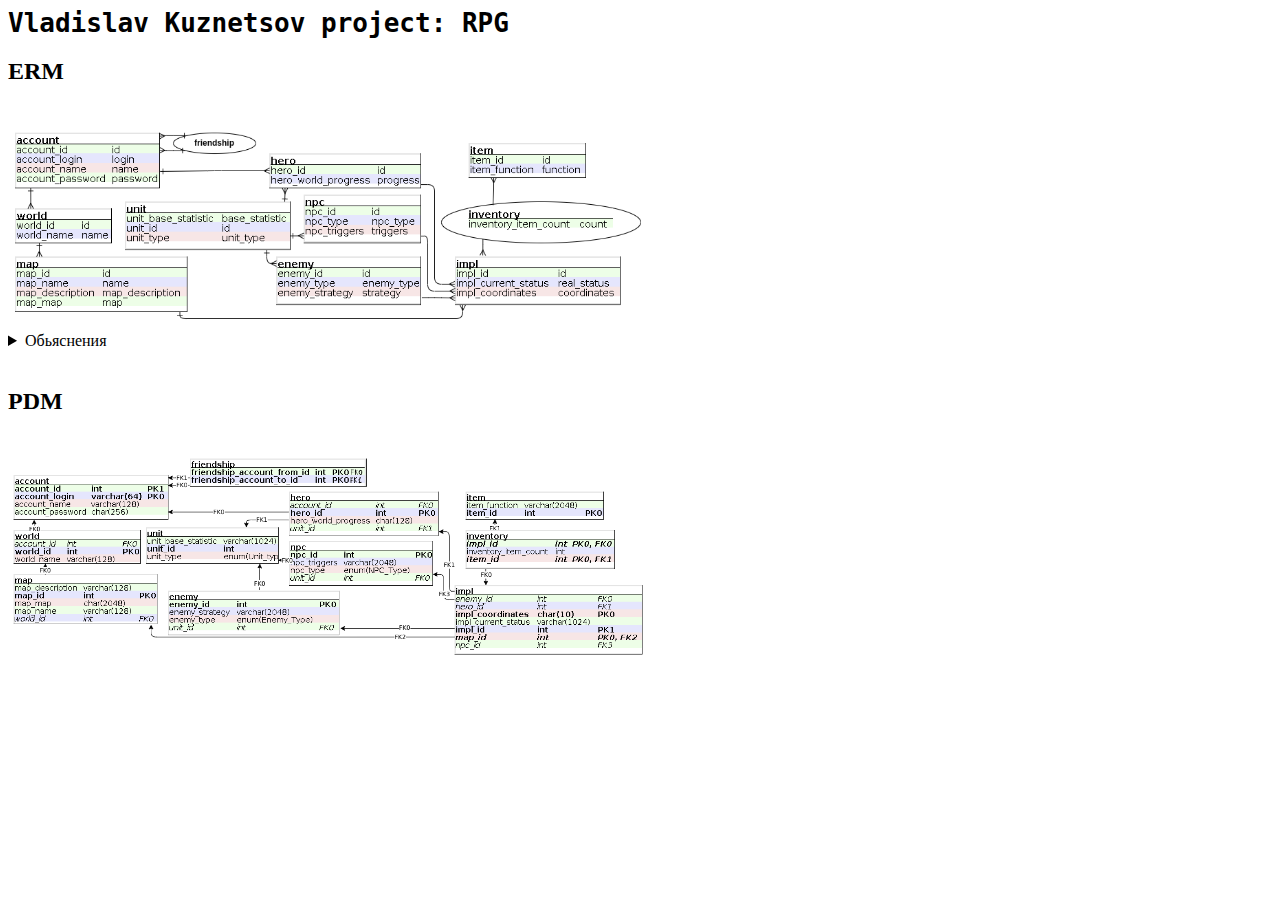
<file: ormpdm/ormpdm.html>
<html>
  <head>
    <link href="/styles.css" rel="stylesheet" type="text/css">
    <meta charset="utf-8">
    <title>ORM-PDM</title>
  </head>
  <body>
    <h1 class="main-title">Vladislav Kuznetsov project: RPG</h1>
    <h2>ERM</h2>
<br><img alt="Здесь должна быть картинка ERM" src="erm.png"><br>
    <details class="spoiler"><summary>Обьяснения</summary>
      <div class="indent">
        <h4>Отношение friendship-account</h4>
Понятно, что связь должна быть одна и только одна, так как в дружбе между двумя людьми есть только один человек, от того идет дружба<br>
        <h4>Отношение account-friendship</h4>
Понятно, что один человек может иметь дружбу со многими людьми, это значит, что у него множественная связь (может быть и 0)
        <h4>Отношение world-account</h4>
Связь множественная, так как миров, которые добавил пользователь, может быть много. Их может и не быть<br>
        <h4>Отношение account-world</h4>
Связь одиночная, обязательно одна, так как у мира ровно один автор
        <h4>Отношение map-world</h4>
Связь множественная, так как у мира есть множество карт (возможно, 0)<br>
        <h4>Отношение world-map</h4>
Связь одиночная, обязательно одна, так как не существует карты без мира
        <h4>Отношение impl-map</h4>
На карте существует огромное число юнитов (возможно, 0)<br>
        <h4>Отношение map-impl</h4>
У юнита есть ровно одна карта, где он в данный момент находится
        <h4>Отношение enemy-unit</h4>
Связь множественная, так как у нас может быть много различных типов юнитов, которые являются врагами (возможно, 0)<br>
        <h4>Отношение unit-enemy</h4>
Связь одиночная, есть ровно один тип юнита, которому подчиняется тип юнита враг
        <h4>Отношение npc-unit</h4>
Связь множественная, так как у нас может быть много различных типов юнитов, которые являются НПС (возможно, 0)<br>
        <h4>Отношение unit-npc</h4>
Связь одиночная, есть ровно один тип юнита, которому подчиняется тип юнита НПС
        <h4>Отношение hero-unit</h4>
Связь множественная, так как у нас может быть много различных типов юнитов, которые являются героями (возможно, 0)<br>
        <h4>Отношение unit-hero</h4>
Связь одиночная, есть ровно один тип юнита, которому подчиняется тип юнита герой
        <h4>Отношение impl-enemy</h4>
Связь множественная, так как у нас может быть много юнитов одного типа врага (возможно, 0)<br>
        <h4>Отношение enemy-impl</h4>
Связь одиночная, есть ровно один тип врага, от которого наследуется наш враг
        <h4>Отношение impl-npc</h4>
Связь множественная, так как у нас может быть много юнитов одного типа НПС (возможно, 0)<br>
        <h4>Отношение npc-impl</h4>
Связь одиночная, есть ровно один тип НПС, от которого наследуется наш НПС
        <h4>Отношение impl-hero</h4>
Связь множественная, так как у нас может быть много юнитов одного типа герой (возможно, 0)<br>
        <h4>Отношение hero-impl</h4>
Связь одиночная, есть ровно один тип герой, от которого наследуется наш герой
        <h4>Отношение inventory-impl</h4>
Нагруженная ассоциация, связь одиночная<br>
        <h4>Отношение impl-inventory</h4>
Может быть множество предметов у одного юнита, возможно 0
        <h4>Отношение inventory-item</h4>
Нагруженная ассоциация, связь одиночная<br>
        <h4>Отношение item-inventory</h4>
Предмет может быть у множества юнитов, возможно 0
        <h4>Отношение hero-account</h4>
В одном аккаунте может быть множество героев, возможно, 0<br>
        <h4>Отношение account-hero</h4>
Герой принадлежит ровно одному аккаунту<br></div>
    </details>
<br>
    <h2>PDM</h2>
<br><img alt="Здесь должна быть картинка PDM" src="pdm.png"></body>
</html>
</file>
<file: styles.css>
* {
    width: 40rem;
}
.main-title {
    font-family: monospace;
}
.huge-text .line {
    font-family: system-ui;
}
.indent {
    border-left: 1rem solid white;
}
.relation-table {
    border: 1px solid black;
}
.no-borders {
    border: 0 solid white;
}
</file>
